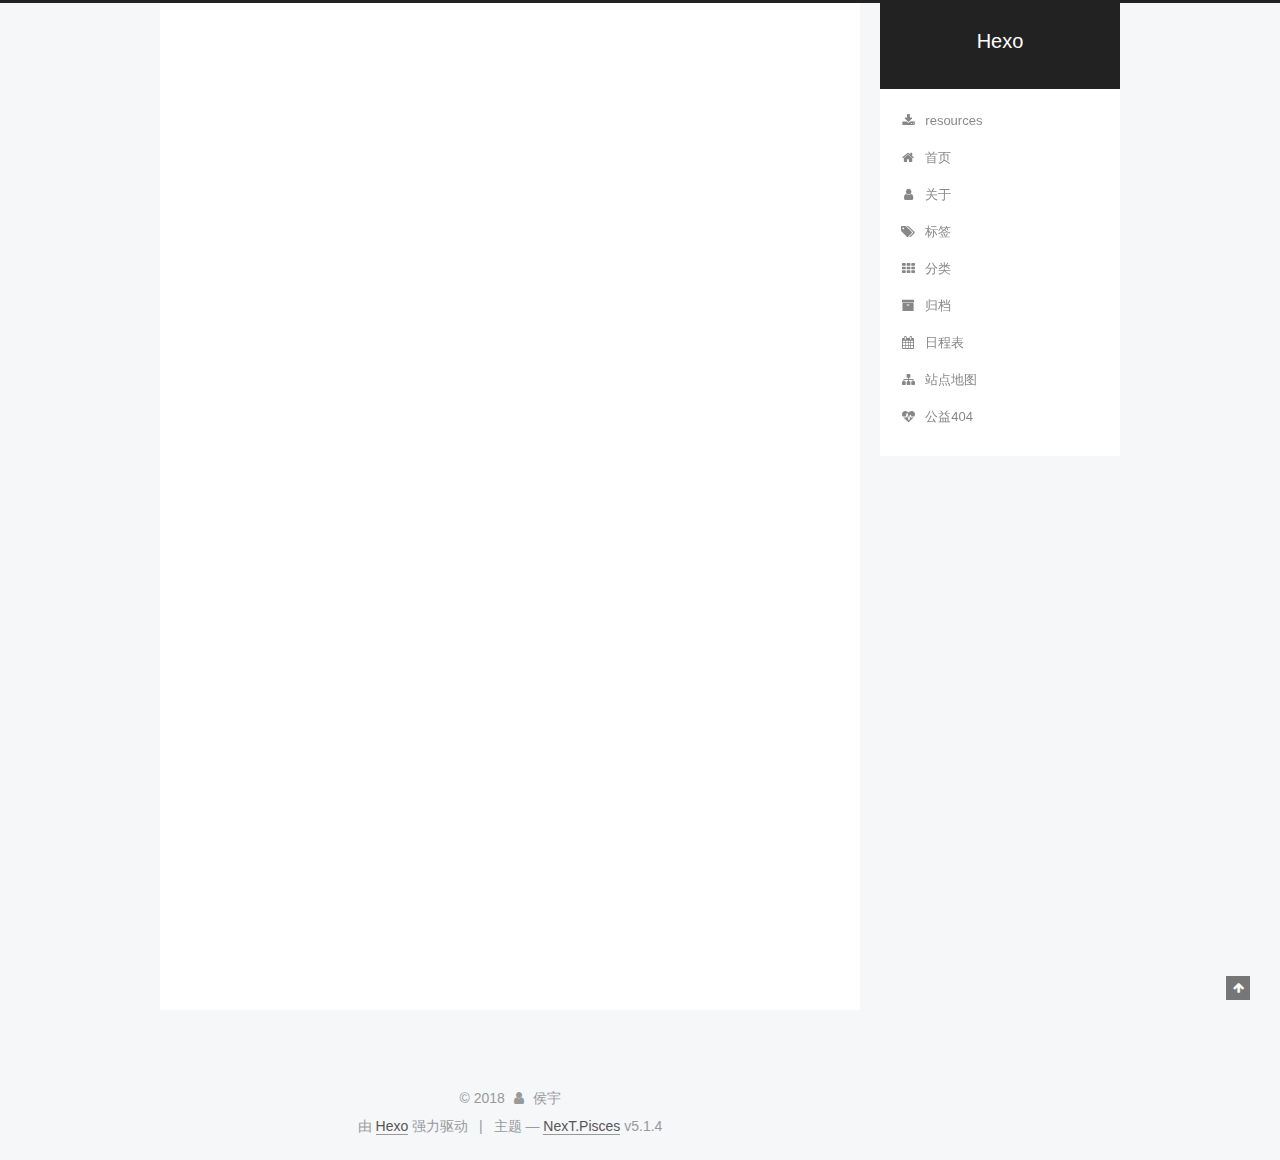
<file: index.html>
<!DOCTYPE html>



  


<html class="theme-next pisces use-motion" lang="zh-Hans">
<head>
  <meta charset="UTF-8"/>
<meta http-equiv="X-UA-Compatible" content="IE=edge" />
<meta name="viewport" content="width=device-width, initial-scale=1, maximum-scale=1"/>
<meta name="theme-color" content="#222">









<meta http-equiv="Cache-Control" content="no-transform" />
<meta http-equiv="Cache-Control" content="no-siteapp" />
















  
  
  <link href="/lib/fancybox/source/jquery.fancybox.css?v=2.1.5" rel="stylesheet" type="text/css" />







<link href="/lib/font-awesome/css/font-awesome.min.css?v=4.6.2" rel="stylesheet" type="text/css" />

<link href="/css/main.css?v=5.1.4" rel="stylesheet" type="text/css" />


  <link rel="apple-touch-icon" sizes="180x180" href="/images/apple-touch-icon-next.png?v=5.1.4">


  <link rel="icon" type="image/png" sizes="32x32" href="/images/favicon-32x32-next.png?v=5.1.4">


  <link rel="icon" type="image/png" sizes="16x16" href="/images/favicon-16x16-next.png?v=5.1.4">


  <link rel="mask-icon" href="/images/logo.svg?v=5.1.4" color="#222">





  <meta name="keywords" content="Hexo, NexT" />










<meta name="description" content="fighting">
<meta property="og:type" content="website">
<meta property="og:title" content="Hexo">
<meta property="og:url" content="http://yoursite.com/index.html">
<meta property="og:site_name" content="Hexo">
<meta property="og:description" content="fighting">
<meta property="og:locale" content="zh-Hans">
<meta name="twitter:card" content="summary">
<meta name="twitter:title" content="Hexo">
<meta name="twitter:description" content="fighting">



<script type="text/javascript" id="hexo.configurations">
  var NexT = window.NexT || {};
  var CONFIG = {
    root: '/',
    scheme: 'Pisces',
    version: '5.1.4',
    sidebar: {"position":"right","display":"post","offset":12,"b2t":false,"scrollpercent":false,"onmobile":false},
    fancybox: true,
    tabs: true,
    motion: {"enable":true,"async":false,"transition":{"post_block":"fadeIn","post_header":"slideDownIn","post_body":"slideDownIn","coll_header":"slideLeftIn","sidebar":"slideUpIn"}},
    duoshuo: {
      userId: '0',
      author: '博主'
    },
    algolia: {
      applicationID: '',
      apiKey: '',
      indexName: '',
      hits: {"per_page":10},
      labels: {"input_placeholder":"Search for Posts","hits_empty":"We didn't find any results for the search: ${query}","hits_stats":"${hits} results found in ${time} ms"}
    }
  };
</script>



  <link rel="canonical" href="http://yoursite.com/"/>





  <title>Hexo</title>
  





  <script type="text/javascript">
    var _hmt = _hmt || [];
    (function() {
      var hm = document.createElement("script");
      hm.src = "https://hm.baidu.com/hm.js?41fc030db57d5570dd22f78997dc4a7e";
      var s = document.getElementsByTagName("script")[0];
      s.parentNode.insertBefore(hm, s);
    })();
  </script>




</head>

<body itemscope itemtype="http://schema.org/WebPage" lang="zh-Hans">

  
  
    
  

  <div class="container sidebar-position-right 
  page-home">
    <div class="headband"></div>

    <header id="header" class="header" itemscope itemtype="http://schema.org/WPHeader">
      <div class="header-inner"><div class="site-brand-wrapper">
  <div class="site-meta ">
    

    <div class="custom-logo-site-title">
      <a href="/"  class="brand" rel="start">
        <span class="logo-line-before"><i></i></span>
        <span class="site-title">Hexo</span>
        <span class="logo-line-after"><i></i></span>
      </a>
    </div>
      
        <p class="site-subtitle"></p>
      
  </div>

  <div class="site-nav-toggle">
    <button>
      <span class="btn-bar"></span>
      <span class="btn-bar"></span>
      <span class="btn-bar"></span>
    </button>
  </div>
</div>

<nav class="site-nav">
  

  
    <ul id="menu" class="menu">
      
        
        <li class="menu-item menu-item-resources">
          <a href="/resources" rel="section">
            
              <i class="menu-item-icon fa fa-fw fa-download"></i> <br />
            
            resources
          </a>
        </li>
      
        
        <li class="menu-item menu-item-home">
          <a href="/" rel="section">
            
              <i class="menu-item-icon fa fa-fw fa-home"></i> <br />
            
            首页
          </a>
        </li>
      
        
        <li class="menu-item menu-item-about">
          <a href="/about/" rel="section">
            
              <i class="menu-item-icon fa fa-fw fa-user"></i> <br />
            
            关于
          </a>
        </li>
      
        
        <li class="menu-item menu-item-tags">
          <a href="/tags/" rel="section">
            
              <i class="menu-item-icon fa fa-fw fa-tags"></i> <br />
            
            标签
          </a>
        </li>
      
        
        <li class="menu-item menu-item-categories">
          <a href="/categories/" rel="section">
            
              <i class="menu-item-icon fa fa-fw fa-th"></i> <br />
            
            分类
          </a>
        </li>
      
        
        <li class="menu-item menu-item-archives">
          <a href="/archives/" rel="section">
            
              <i class="menu-item-icon fa fa-fw fa-archive"></i> <br />
            
            归档
          </a>
        </li>
      
        
        <li class="menu-item menu-item-schedule">
          <a href="/schedule/" rel="section">
            
              <i class="menu-item-icon fa fa-fw fa-calendar"></i> <br />
            
            日程表
          </a>
        </li>
      
        
        <li class="menu-item menu-item-sitemap">
          <a href="/sitemap.xml" rel="section">
            
              <i class="menu-item-icon fa fa-fw fa-sitemap"></i> <br />
            
            站点地图
          </a>
        </li>
      
        
        <li class="menu-item menu-item-commonweal">
          <a href="/404/" rel="section">
            
              <i class="menu-item-icon fa fa-fw fa-heartbeat"></i> <br />
            
            公益404
          </a>
        </li>
      

      
    </ul>
  

  
</nav>



 </div>
    </header>

    <main id="main" class="main">
      <div class="main-inner">
        <div class="content-wrap">
          <div id="content" class="content">
            
  <section id="posts" class="posts-expand">
    
      

  

  
  
  

  <article class="post post-type-normal" itemscope itemtype="http://schema.org/Article">
  
  
  
  <div class="post-block">
    <link itemprop="mainEntityOfPage" href="http://yoursite.com/2018/06/12/hello-world/">

    <span hidden itemprop="author" itemscope itemtype="http://schema.org/Person">
      <meta itemprop="name" content="侯宇">
      <meta itemprop="description" content="">
      <meta itemprop="image" content="/images/mine.gif">
    </span>

    <span hidden itemprop="publisher" itemscope itemtype="http://schema.org/Organization">
      <meta itemprop="name" content="Hexo">
    </span>

    
      <header class="post-header">

        
        
          <h1 class="post-title" itemprop="name headline">
                
                <a class="post-title-link" href="/2018/06/12/hello-world/" itemprop="url">一个关于狗狗的故事，真的很感人</a></h1>
        

        <div class="post-meta">
          <span class="post-time">
            
              <span class="post-meta-item-icon">
                <i class="fa fa-calendar-o"></i>
              </span>
              
                <span class="post-meta-item-text">发表于</span>
              
              <time title="创建于" itemprop="dateCreated datePublished" datetime="2018-06-12T15:29:28+08:00">
                2018-06-12
              </time>
            

            

            
          </span>

          

          
            
          

          
          
             <span id="/2018/06/12/hello-world/" class="leancloud_visitors" data-flag-title="一个关于狗狗的故事，真的很感人">
               <span class="post-meta-divider">|</span>
               <span class="post-meta-item-icon">
                 <i class="fa fa-eye"></i>
               </span>
               
                 <span class="post-meta-item-text">阅读次数&#58;</span>
               
                 <span class="leancloud-visitors-count"></span>
             </span>
          

          

          

          

        </div>
      </header>
    

    
    
    
    <div class="post-body" itemprop="articleBody">

      
      

      
        
          
            <p>关爱生命，从我做起</p>
<h3 id="Create-a-new-post"><a href="#Create-a-new-post" class="headerlink" title="Create a new post"></a>Create a new post</h3><figure class="highlight plain"><table><tr><td class="gutter"><pre><span class="line">1</span><br></pre></td><td class="code"><pre><span class="line">bash</span><br></pre></td></tr></table></figure>
<p>昨天，我们家发现一件奇怪的事情。<br>喜欢那只哈巴狗,把阿黄那是大狗的三只小狗崽，咬死了。<br>第二天早上，我们家的鸡全死了，欢欢有很大的嫌疑</p>
<h3 id="Run-server"><a href="#Run-server" class="headerlink" title="Run server"></a>Run server</h3><figure class="highlight bash"><table><tr><td class="gutter"><pre><span class="line">1</span><br></pre></td><td class="code"><pre><span class="line">$ hexo server</span><br></pre></td></tr></table></figure>
<p>More info: <a href="https://hexo.io/docs/server.html" target="_blank" rel="noopener">Server</a></p>
<h3 id="Generate-static-files"><a href="#Generate-static-files" class="headerlink" title="Generate static files"></a>Generate static files</h3><figure class="highlight bash"><table><tr><td class="gutter"><pre><span class="line">1</span><br></pre></td><td class="code"><pre><span class="line">$ hexo generate</span><br></pre></td></tr></table></figure>
<p>More info: <a href="https://hexo.io/docs/generating.html" target="_blank" rel="noopener">Generating</a></p>
<h3 id="Deploy-to-remote-sites"><a href="#Deploy-to-remote-sites" class="headerlink" title="Deploy to remote sites"></a>Deploy to remote sites</h3><figure class="highlight bash"><table><tr><td class="gutter"><pre><span class="line">1</span><br></pre></td><td class="code"><pre><span class="line">$ hexo deploy</span><br></pre></td></tr></table></figure>
<p>More info: <a href="https://hexo.io/docs/deployment.html" target="_blank" rel="noopener">Deployment</a></p>

          
        
      
    </div>
    
    
    

    

    

    

    <footer class="post-footer">
      

      

      

      
      
        <div class="post-eof"></div>
      
    </footer>
  </div>
  
  
  
  </article>


    
  </section>

  


          </div>
          


          

        </div>
        
          
  
  <div class="sidebar-toggle">
    <div class="sidebar-toggle-line-wrap">
      <span class="sidebar-toggle-line sidebar-toggle-line-first"></span>
      <span class="sidebar-toggle-line sidebar-toggle-line-middle"></span>
      <span class="sidebar-toggle-line sidebar-toggle-line-last"></span>
    </div>
  </div>

  <aside id="sidebar" class="sidebar">
    
    <div class="sidebar-inner">

      

      

      <section class="site-overview-wrap sidebar-panel sidebar-panel-active">
        <div class="site-overview">
          <div class="site-author motion-element" itemprop="author" itemscope itemtype="http://schema.org/Person">
            
              <img class="site-author-image" itemprop="image"
                src="/images/mine.gif"
                alt="侯宇" />
            
              <p class="site-author-name" itemprop="name">侯宇</p>
              <p class="site-description motion-element" itemprop="description">fighting</p>
          </div>

          <nav class="site-state motion-element">

            
              <div class="site-state-item site-state-posts">
              
                <a href="/archives/">
              
                  <span class="site-state-item-count">1</span>
                  <span class="site-state-item-name">日志</span>
                </a>
              </div>
            

            

            

          </nav>

          

          

          
          

          
          

          

        </div>
      </section>

      

      

    </div>
  </aside>


        
      </div>
    </main>

    <footer id="footer" class="footer">
      <div class="footer-inner">
        <div class="copyright">&copy; <span itemprop="copyrightYear">2018</span>
  <span class="with-love">
    <i class="fa fa-user"></i>
  </span>
  <span class="author" itemprop="copyrightHolder">侯宇</span>

  
</div>


  <div class="powered-by">由 <a class="theme-link" target="_blank" href="https://hexo.io">Hexo</a> 强力驱动</div>



  <span class="post-meta-divider">|</span>



  <div class="theme-info">主题 &mdash; <a class="theme-link" target="_blank" href="https://github.com/iissnan/hexo-theme-next">NexT.Pisces</a> v5.1.4</div>




        







        
      </div>
    </footer>

    
      <div class="back-to-top">
        <i class="fa fa-arrow-up"></i>
        
      </div>
    

    

  </div>

  

<script type="text/javascript">
  if (Object.prototype.toString.call(window.Promise) !== '[object Function]') {
    window.Promise = null;
  }
</script>









  












  
  
    <script type="text/javascript" src="/lib/jquery/index.js?v=2.1.3"></script>
  

  
  
    <script type="text/javascript" src="/lib/fastclick/lib/fastclick.min.js?v=1.0.6"></script>
  

  
  
    <script type="text/javascript" src="/lib/jquery_lazyload/jquery.lazyload.js?v=1.9.7"></script>
  

  
  
    <script type="text/javascript" src="/lib/velocity/velocity.min.js?v=1.2.1"></script>
  

  
  
    <script type="text/javascript" src="/lib/velocity/velocity.ui.min.js?v=1.2.1"></script>
  

  
  
    <script type="text/javascript" src="/lib/fancybox/source/jquery.fancybox.pack.js?v=2.1.5"></script>
  


  


  <script type="text/javascript" src="/js/src/utils.js?v=5.1.4"></script>

  <script type="text/javascript" src="/js/src/motion.js?v=5.1.4"></script>



  
  


  <script type="text/javascript" src="/js/src/affix.js?v=5.1.4"></script>

  <script type="text/javascript" src="/js/src/schemes/pisces.js?v=5.1.4"></script>



  

  


  <script type="text/javascript" src="/js/src/bootstrap.js?v=5.1.4"></script>



  


  




	





  





  












  





  

  
  <script src="https://cdn1.lncld.net/static/js/av-core-mini-0.6.4.js"></script>
  <script>AV.initialize("V3Holaf4SIP8wSGWtudtK4ce-gzGzoHsz", "zHyxvJG8KB1TGQmbgBFmqymX");</script>
  <script>
    function showTime(Counter) {
      var query = new AV.Query(Counter);
      var entries = [];
      var $visitors = $(".leancloud_visitors");

      $visitors.each(function () {
        entries.push( $(this).attr("id").trim() );
      });

      query.containedIn('url', entries);
      query.find()
        .done(function (results) {
          var COUNT_CONTAINER_REF = '.leancloud-visitors-count';

          if (results.length === 0) {
            $visitors.find(COUNT_CONTAINER_REF).text(0);
            return;
          }

          for (var i = 0; i < results.length; i++) {
            var item = results[i];
            var url = item.get('url');
            var time = item.get('time');
            var element = document.getElementById(url);

            $(element).find(COUNT_CONTAINER_REF).text(time);
          }
          for(var i = 0; i < entries.length; i++) {
            var url = entries[i];
            var element = document.getElementById(url);
            var countSpan = $(element).find(COUNT_CONTAINER_REF);
            if( countSpan.text() == '') {
              countSpan.text(0);
            }
          }
        })
        .fail(function (object, error) {
          console.log("Error: " + error.code + " " + error.message);
        });
    }

    function addCount(Counter) {
      var $visitors = $(".leancloud_visitors");
      var url = $visitors.attr('id').trim();
      var title = $visitors.attr('data-flag-title').trim();
      var query = new AV.Query(Counter);

      query.equalTo("url", url);
      query.find({
        success: function(results) {
          if (results.length > 0) {
            var counter = results[0];
            counter.fetchWhenSave(true);
            counter.increment("time");
            counter.save(null, {
              success: function(counter) {
                var $element = $(document.getElementById(url));
                $element.find('.leancloud-visitors-count').text(counter.get('time'));
              },
              error: function(counter, error) {
                console.log('Failed to save Visitor num, with error message: ' + error.message);
              }
            });
          } else {
            var newcounter = new Counter();
            /* Set ACL */
            var acl = new AV.ACL();
            acl.setPublicReadAccess(true);
            acl.setPublicWriteAccess(true);
            newcounter.setACL(acl);
            /* End Set ACL */
            newcounter.set("title", title);
            newcounter.set("url", url);
            newcounter.set("time", 1);
            newcounter.save(null, {
              success: function(newcounter) {
                var $element = $(document.getElementById(url));
                $element.find('.leancloud-visitors-count').text(newcounter.get('time'));
              },
              error: function(newcounter, error) {
                console.log('Failed to create');
              }
            });
          }
        },
        error: function(error) {
          console.log('Error:' + error.code + " " + error.message);
        }
      });
    }

    $(function() {
      var Counter = AV.Object.extend("Counter");
      if ($('.leancloud_visitors').length == 1) {
        addCount(Counter);
      } else if ($('.post-title-link').length > 1) {
        showTime(Counter);
      }
    });
  </script>



  

  

  
  

  

  

  

</body>
</html>
</file>
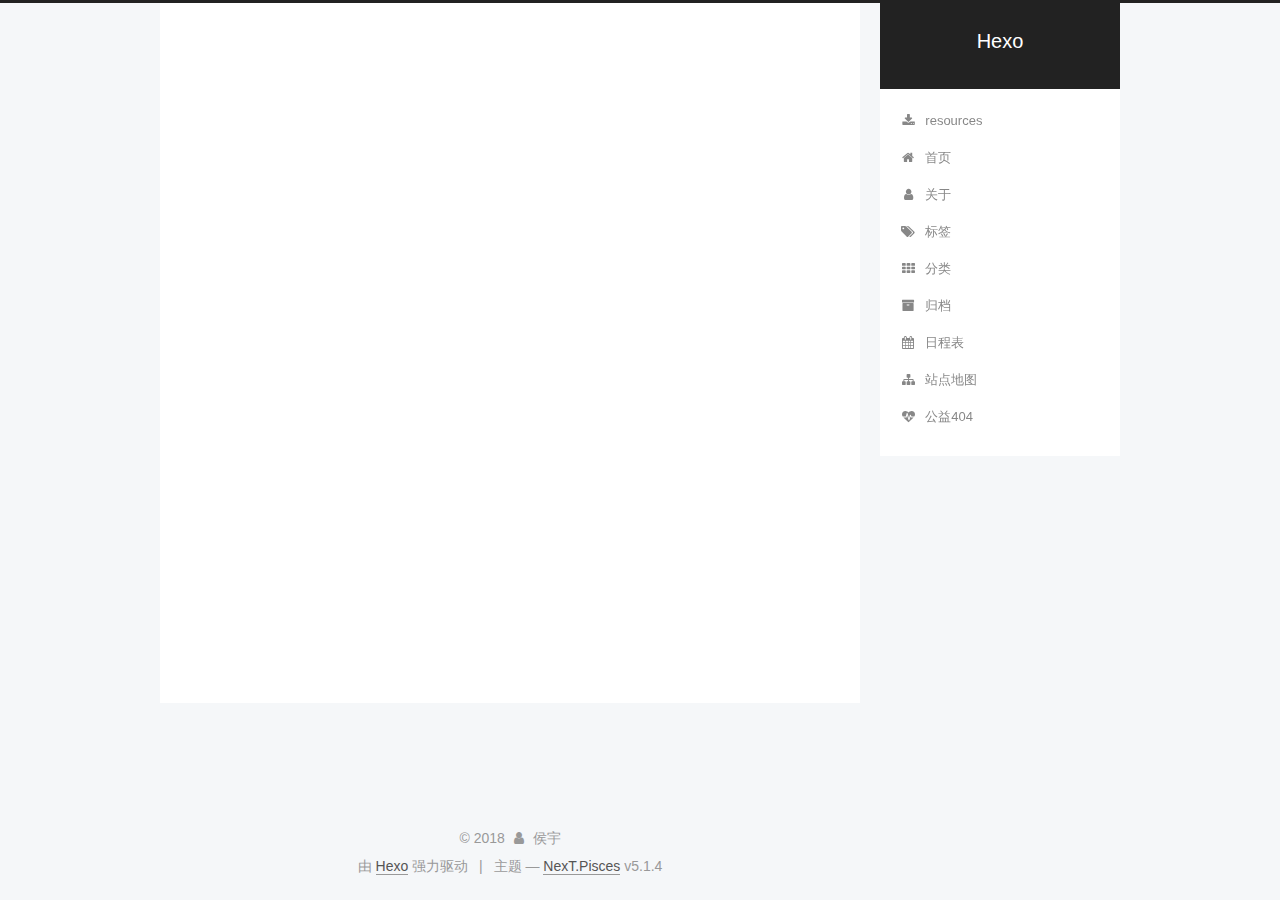
<file: archives/index.html>
<!DOCTYPE html>



  


<html class="theme-next pisces use-motion" lang="zh-Hans">
<head>
  <meta charset="UTF-8"/>
<meta http-equiv="X-UA-Compatible" content="IE=edge" />
<meta name="viewport" content="width=device-width, initial-scale=1, maximum-scale=1"/>
<meta name="theme-color" content="#222">









<meta http-equiv="Cache-Control" content="no-transform" />
<meta http-equiv="Cache-Control" content="no-siteapp" />
















  
  
  <link href="/lib/fancybox/source/jquery.fancybox.css?v=2.1.5" rel="stylesheet" type="text/css" />







<link href="/lib/font-awesome/css/font-awesome.min.css?v=4.6.2" rel="stylesheet" type="text/css" />

<link href="/css/main.css?v=5.1.4" rel="stylesheet" type="text/css" />


  <link rel="apple-touch-icon" sizes="180x180" href="/images/apple-touch-icon-next.png?v=5.1.4">


  <link rel="icon" type="image/png" sizes="32x32" href="/images/favicon-32x32-next.png?v=5.1.4">


  <link rel="icon" type="image/png" sizes="16x16" href="/images/favicon-16x16-next.png?v=5.1.4">


  <link rel="mask-icon" href="/images/logo.svg?v=5.1.4" color="#222">





  <meta name="keywords" content="Hexo, NexT" />










<meta name="description" content="fighting">
<meta property="og:type" content="website">
<meta property="og:title" content="Hexo">
<meta property="og:url" content="http://yoursite.com/archives/index.html">
<meta property="og:site_name" content="Hexo">
<meta property="og:description" content="fighting">
<meta property="og:locale" content="zh-Hans">
<meta name="twitter:card" content="summary">
<meta name="twitter:title" content="Hexo">
<meta name="twitter:description" content="fighting">



<script type="text/javascript" id="hexo.configurations">
  var NexT = window.NexT || {};
  var CONFIG = {
    root: '/',
    scheme: 'Pisces',
    version: '5.1.4',
    sidebar: {"position":"right","display":"post","offset":12,"b2t":false,"scrollpercent":false,"onmobile":false},
    fancybox: true,
    tabs: true,
    motion: {"enable":true,"async":false,"transition":{"post_block":"fadeIn","post_header":"slideDownIn","post_body":"slideDownIn","coll_header":"slideLeftIn","sidebar":"slideUpIn"}},
    duoshuo: {
      userId: '0',
      author: '博主'
    },
    algolia: {
      applicationID: '',
      apiKey: '',
      indexName: '',
      hits: {"per_page":10},
      labels: {"input_placeholder":"Search for Posts","hits_empty":"We didn't find any results for the search: ${query}","hits_stats":"${hits} results found in ${time} ms"}
    }
  };
</script>



  <link rel="canonical" href="http://yoursite.com/archives/"/>





  <title>归档 | Hexo</title>
  





  <script type="text/javascript">
    var _hmt = _hmt || [];
    (function() {
      var hm = document.createElement("script");
      hm.src = "https://hm.baidu.com/hm.js?41fc030db57d5570dd22f78997dc4a7e";
      var s = document.getElementsByTagName("script")[0];
      s.parentNode.insertBefore(hm, s);
    })();
  </script>




</head>

<body itemscope itemtype="http://schema.org/WebPage" lang="zh-Hans">

  
  
    
  

  <div class="container sidebar-position-right page-archive">
    <div class="headband"></div>

    <header id="header" class="header" itemscope itemtype="http://schema.org/WPHeader">
      <div class="header-inner"><div class="site-brand-wrapper">
  <div class="site-meta ">
    

    <div class="custom-logo-site-title">
      <a href="/"  class="brand" rel="start">
        <span class="logo-line-before"><i></i></span>
        <span class="site-title">Hexo</span>
        <span class="logo-line-after"><i></i></span>
      </a>
    </div>
      
        <p class="site-subtitle"></p>
      
  </div>

  <div class="site-nav-toggle">
    <button>
      <span class="btn-bar"></span>
      <span class="btn-bar"></span>
      <span class="btn-bar"></span>
    </button>
  </div>
</div>

<nav class="site-nav">
  

  
    <ul id="menu" class="menu">
      
        
        <li class="menu-item menu-item-resources">
          <a href="/resources" rel="section">
            
              <i class="menu-item-icon fa fa-fw fa-download"></i> <br />
            
            resources
          </a>
        </li>
      
        
        <li class="menu-item menu-item-home">
          <a href="/" rel="section">
            
              <i class="menu-item-icon fa fa-fw fa-home"></i> <br />
            
            首页
          </a>
        </li>
      
        
        <li class="menu-item menu-item-about">
          <a href="/about/" rel="section">
            
              <i class="menu-item-icon fa fa-fw fa-user"></i> <br />
            
            关于
          </a>
        </li>
      
        
        <li class="menu-item menu-item-tags">
          <a href="/tags/" rel="section">
            
              <i class="menu-item-icon fa fa-fw fa-tags"></i> <br />
            
            标签
          </a>
        </li>
      
        
        <li class="menu-item menu-item-categories">
          <a href="/categories/" rel="section">
            
              <i class="menu-item-icon fa fa-fw fa-th"></i> <br />
            
            分类
          </a>
        </li>
      
        
        <li class="menu-item menu-item-archives">
          <a href="/archives/" rel="section">
            
              <i class="menu-item-icon fa fa-fw fa-archive"></i> <br />
            
            归档
          </a>
        </li>
      
        
        <li class="menu-item menu-item-schedule">
          <a href="/schedule/" rel="section">
            
              <i class="menu-item-icon fa fa-fw fa-calendar"></i> <br />
            
            日程表
          </a>
        </li>
      
        
        <li class="menu-item menu-item-sitemap">
          <a href="/sitemap.xml" rel="section">
            
              <i class="menu-item-icon fa fa-fw fa-sitemap"></i> <br />
            
            站点地图
          </a>
        </li>
      
        
        <li class="menu-item menu-item-commonweal">
          <a href="/404/" rel="section">
            
              <i class="menu-item-icon fa fa-fw fa-heartbeat"></i> <br />
            
            公益404
          </a>
        </li>
      

      
    </ul>
  

  
</nav>



 </div>
    </header>

    <main id="main" class="main">
      <div class="main-inner">
        <div class="content-wrap">
          <div id="content" class="content">
            

  
  
  
  <div class="post-block archive">
    <div id="posts" class="posts-collapse">
      <span class="archive-move-on"></span>

      <span class="archive-page-counter">
        
        
        
          
        
        嗯..! 目前共计 1 篇日志。 继续努力。
      </span>

      

        
        
        

        
          
          <div class="collection-title">
            <h1 class="archive-year" id="archive-year-2018">2018</h1>
          </div>
        
        

        

  <article class="post post-type-normal" itemscope itemtype="http://schema.org/Article">
    <header class="post-header">

      <h2 class="post-title">
        
            <a class="post-title-link" href="/2018/06/12/hello-world/" itemprop="url">
              
                <span itemprop="name">一个关于狗狗的故事，真的很感人</span>
              
            </a>
        
      </h2>

      <div class="post-meta">
        <time class="post-time" itemprop="dateCreated"
              datetime="2018-06-12T15:29:28+08:00"
              content="2018-06-12" >
          06-12
        </time>
      </div>

    </header>
  </article>



      

    </div>
  </div>
  
  
  

  



          </div>
          


          

        </div>
        
          
  
  <div class="sidebar-toggle">
    <div class="sidebar-toggle-line-wrap">
      <span class="sidebar-toggle-line sidebar-toggle-line-first"></span>
      <span class="sidebar-toggle-line sidebar-toggle-line-middle"></span>
      <span class="sidebar-toggle-line sidebar-toggle-line-last"></span>
    </div>
  </div>

  <aside id="sidebar" class="sidebar">
    
    <div class="sidebar-inner">

      

      

      <section class="site-overview-wrap sidebar-panel sidebar-panel-active">
        <div class="site-overview">
          <div class="site-author motion-element" itemprop="author" itemscope itemtype="http://schema.org/Person">
            
              <img class="site-author-image" itemprop="image"
                src="/images/mine.gif"
                alt="侯宇" />
            
              <p class="site-author-name" itemprop="name">侯宇</p>
              <p class="site-description motion-element" itemprop="description">fighting</p>
          </div>

          <nav class="site-state motion-element">

            
              <div class="site-state-item site-state-posts">
              
                <a href="/archives/">
              
                  <span class="site-state-item-count">1</span>
                  <span class="site-state-item-name">日志</span>
                </a>
              </div>
            

            

            

          </nav>

          

          

          
          

          
          

          

        </div>
      </section>

      

      

    </div>
  </aside>


        
      </div>
    </main>

    <footer id="footer" class="footer">
      <div class="footer-inner">
        <div class="copyright">&copy; <span itemprop="copyrightYear">2018</span>
  <span class="with-love">
    <i class="fa fa-user"></i>
  </span>
  <span class="author" itemprop="copyrightHolder">侯宇</span>

  
</div>


  <div class="powered-by">由 <a class="theme-link" target="_blank" href="https://hexo.io">Hexo</a> 强力驱动</div>



  <span class="post-meta-divider">|</span>



  <div class="theme-info">主题 &mdash; <a class="theme-link" target="_blank" href="https://github.com/iissnan/hexo-theme-next">NexT.Pisces</a> v5.1.4</div>




        







        
      </div>
    </footer>

    
      <div class="back-to-top">
        <i class="fa fa-arrow-up"></i>
        
      </div>
    

    

  </div>

  

<script type="text/javascript">
  if (Object.prototype.toString.call(window.Promise) !== '[object Function]') {
    window.Promise = null;
  }
</script>









  












  
  
    <script type="text/javascript" src="/lib/jquery/index.js?v=2.1.3"></script>
  

  
  
    <script type="text/javascript" src="/lib/fastclick/lib/fastclick.min.js?v=1.0.6"></script>
  

  
  
    <script type="text/javascript" src="/lib/jquery_lazyload/jquery.lazyload.js?v=1.9.7"></script>
  

  
  
    <script type="text/javascript" src="/lib/velocity/velocity.min.js?v=1.2.1"></script>
  

  
  
    <script type="text/javascript" src="/lib/velocity/velocity.ui.min.js?v=1.2.1"></script>
  

  
  
    <script type="text/javascript" src="/lib/fancybox/source/jquery.fancybox.pack.js?v=2.1.5"></script>
  


  


  <script type="text/javascript" src="/js/src/utils.js?v=5.1.4"></script>

  <script type="text/javascript" src="/js/src/motion.js?v=5.1.4"></script>



  
  


  <script type="text/javascript" src="/js/src/affix.js?v=5.1.4"></script>

  <script type="text/javascript" src="/js/src/schemes/pisces.js?v=5.1.4"></script>



  

  


  <script type="text/javascript" src="/js/src/bootstrap.js?v=5.1.4"></script>



  


  




	





  





  












  





  

  
  <script src="https://cdn1.lncld.net/static/js/av-core-mini-0.6.4.js"></script>
  <script>AV.initialize("V3Holaf4SIP8wSGWtudtK4ce-gzGzoHsz", "zHyxvJG8KB1TGQmbgBFmqymX");</script>
  <script>
    function showTime(Counter) {
      var query = new AV.Query(Counter);
      var entries = [];
      var $visitors = $(".leancloud_visitors");

      $visitors.each(function () {
        entries.push( $(this).attr("id").trim() );
      });

      query.containedIn('url', entries);
      query.find()
        .done(function (results) {
          var COUNT_CONTAINER_REF = '.leancloud-visitors-count';

          if (results.length === 0) {
            $visitors.find(COUNT_CONTAINER_REF).text(0);
            return;
          }

          for (var i = 0; i < results.length; i++) {
            var item = results[i];
            var url = item.get('url');
            var time = item.get('time');
            var element = document.getElementById(url);

            $(element).find(COUNT_CONTAINER_REF).text(time);
          }
          for(var i = 0; i < entries.length; i++) {
            var url = entries[i];
            var element = document.getElementById(url);
            var countSpan = $(element).find(COUNT_CONTAINER_REF);
            if( countSpan.text() == '') {
              countSpan.text(0);
            }
          }
        })
        .fail(function (object, error) {
          console.log("Error: " + error.code + " " + error.message);
        });
    }

    function addCount(Counter) {
      var $visitors = $(".leancloud_visitors");
      var url = $visitors.attr('id').trim();
      var title = $visitors.attr('data-flag-title').trim();
      var query = new AV.Query(Counter);

      query.equalTo("url", url);
      query.find({
        success: function(results) {
          if (results.length > 0) {
            var counter = results[0];
            counter.fetchWhenSave(true);
            counter.increment("time");
            counter.save(null, {
              success: function(counter) {
                var $element = $(document.getElementById(url));
                $element.find('.leancloud-visitors-count').text(counter.get('time'));
              },
              error: function(counter, error) {
                console.log('Failed to save Visitor num, with error message: ' + error.message);
              }
            });
          } else {
            var newcounter = new Counter();
            /* Set ACL */
            var acl = new AV.ACL();
            acl.setPublicReadAccess(true);
            acl.setPublicWriteAccess(true);
            newcounter.setACL(acl);
            /* End Set ACL */
            newcounter.set("title", title);
            newcounter.set("url", url);
            newcounter.set("time", 1);
            newcounter.save(null, {
              success: function(newcounter) {
                var $element = $(document.getElementById(url));
                $element.find('.leancloud-visitors-count').text(newcounter.get('time'));
              },
              error: function(newcounter, error) {
                console.log('Failed to create');
              }
            });
          }
        },
        error: function(error) {
          console.log('Error:' + error.code + " " + error.message);
        }
      });
    }

    $(function() {
      var Counter = AV.Object.extend("Counter");
      if ($('.leancloud_visitors').length == 1) {
        addCount(Counter);
      } else if ($('.post-title-link').length > 1) {
        showTime(Counter);
      }
    });
  </script>



  

  

  
  

  

  

  

</body>
</html>
</file>
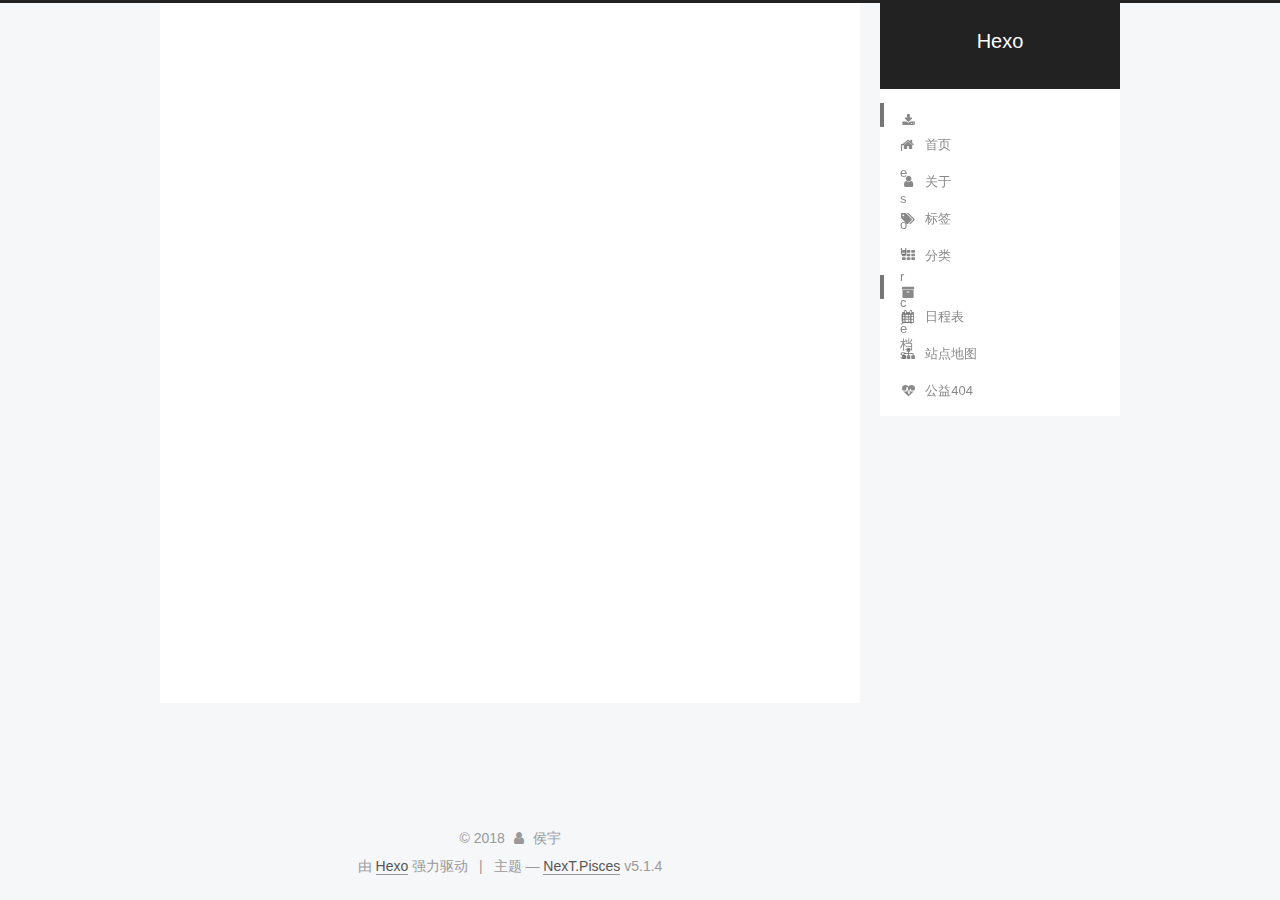
<file: resources/index.html>
<!DOCTYPE html>



  


<html class="theme-next pisces use-motion" lang="zh-Hans">
<head>
  <meta charset="UTF-8"/>
<meta http-equiv="X-UA-Compatible" content="IE=edge" />
<meta name="viewport" content="width=device-width, initial-scale=1, maximum-scale=1"/>
<meta name="theme-color" content="#222">









<meta http-equiv="Cache-Control" content="no-transform" />
<meta http-equiv="Cache-Control" content="no-siteapp" />
















  
  
  <link href="/lib/fancybox/source/jquery.fancybox.css?v=2.1.5" rel="stylesheet" type="text/css" />







<link href="/lib/font-awesome/css/font-awesome.min.css?v=4.6.2" rel="stylesheet" type="text/css" />

<link href="/css/main.css?v=5.1.4" rel="stylesheet" type="text/css" />


  <link rel="apple-touch-icon" sizes="180x180" href="/images/apple-touch-icon-next.png?v=5.1.4">


  <link rel="icon" type="image/png" sizes="32x32" href="/images/favicon-32x32-next.png?v=5.1.4">


  <link rel="icon" type="image/png" sizes="16x16" href="/images/favicon-16x16-next.png?v=5.1.4">


  <link rel="mask-icon" href="/images/logo.svg?v=5.1.4" color="#222">





  <meta name="keywords" content="Hexo, NexT" />










<meta name="description" content="TZ-追梦              * {             margin: 0;             padding: 0;         } /*        body{             background: #232425;         }*/         li{             list-style:none;">
<meta property="og:type" content="website">
<meta property="og:title" content="Hexo">
<meta property="og:url" content="http://yoursite.com/resources/index.html">
<meta property="og:site_name" content="Hexo">
<meta property="og:description" content="TZ-追梦              * {             margin: 0;             padding: 0;         } /*        body{             background: #232425;         }*/         li{             list-style:none;">
<meta property="og:locale" content="zh-Hans">
<meta property="og:updated_time" content="2018-06-19T07:51:07.167Z">
<meta name="twitter:card" content="summary">
<meta name="twitter:title" content="Hexo">
<meta name="twitter:description" content="TZ-追梦              * {             margin: 0;             padding: 0;         } /*        body{             background: #232425;         }*/         li{             list-style:none;">



<script type="text/javascript" id="hexo.configurations">
  var NexT = window.NexT || {};
  var CONFIG = {
    root: '/',
    scheme: 'Pisces',
    version: '5.1.4',
    sidebar: {"position":"right","display":"post","offset":12,"b2t":false,"scrollpercent":false,"onmobile":false},
    fancybox: true,
    tabs: true,
    motion: {"enable":true,"async":false,"transition":{"post_block":"fadeIn","post_header":"slideDownIn","post_body":"slideDownIn","coll_header":"slideLeftIn","sidebar":"slideUpIn"}},
    duoshuo: {
      userId: '0',
      author: '博主'
    },
    algolia: {
      applicationID: '',
      apiKey: '',
      indexName: '',
      hits: {"per_page":10},
      labels: {"input_placeholder":"Search for Posts","hits_empty":"We didn't find any results for the search: ${query}","hits_stats":"${hits} results found in ${time} ms"}
    }
  };
</script>



  <link rel="canonical" href="http://yoursite.com/resources/"/>





  <title> | Hexo</title>
  





  <script type="text/javascript">
    var _hmt = _hmt || [];
    (function() {
      var hm = document.createElement("script");
      hm.src = "https://hm.baidu.com/hm.js?41fc030db57d5570dd22f78997dc4a7e";
      var s = document.getElementsByTagName("script")[0];
      s.parentNode.insertBefore(hm, s);
    })();
  </script>




</head>

<body itemscope itemtype="http://schema.org/WebPage" lang="zh-Hans">

  
  
    
  

  <div class="container sidebar-position-right page-post-detail">
    <div class="headband"></div>

    <header id="header" class="header" itemscope itemtype="http://schema.org/WPHeader">
      <div class="header-inner"><div class="site-brand-wrapper">
  <div class="site-meta ">
    

    <div class="custom-logo-site-title">
      <a href="/"  class="brand" rel="start">
        <span class="logo-line-before"><i></i></span>
        <span class="site-title">Hexo</span>
        <span class="logo-line-after"><i></i></span>
      </a>
    </div>
      
        <p class="site-subtitle"></p>
      
  </div>

  <div class="site-nav-toggle">
    <button>
      <span class="btn-bar"></span>
      <span class="btn-bar"></span>
      <span class="btn-bar"></span>
    </button>
  </div>
</div>

<nav class="site-nav">
  

  
    <ul id="menu" class="menu">
      
        
        <li class="menu-item menu-item-resources">
          <a href="/resources" rel="section">
            
              <i class="menu-item-icon fa fa-fw fa-download"></i> <br />
            
            resources
          </a>
        </li>
      
        
        <li class="menu-item menu-item-home">
          <a href="/" rel="section">
            
              <i class="menu-item-icon fa fa-fw fa-home"></i> <br />
            
            首页
          </a>
        </li>
      
        
        <li class="menu-item menu-item-about">
          <a href="/about/" rel="section">
            
              <i class="menu-item-icon fa fa-fw fa-user"></i> <br />
            
            关于
          </a>
        </li>
      
        
        <li class="menu-item menu-item-tags">
          <a href="/tags/" rel="section">
            
              <i class="menu-item-icon fa fa-fw fa-tags"></i> <br />
            
            标签
          </a>
        </li>
      
        
        <li class="menu-item menu-item-categories">
          <a href="/categories/" rel="section">
            
              <i class="menu-item-icon fa fa-fw fa-th"></i> <br />
            
            分类
          </a>
        </li>
      
        
        <li class="menu-item menu-item-archives">
          <a href="/archives/" rel="section">
            
              <i class="menu-item-icon fa fa-fw fa-archive"></i> <br />
            
            归档
          </a>
        </li>
      
        
        <li class="menu-item menu-item-schedule">
          <a href="/schedule/" rel="section">
            
              <i class="menu-item-icon fa fa-fw fa-calendar"></i> <br />
            
            日程表
          </a>
        </li>
      
        
        <li class="menu-item menu-item-sitemap">
          <a href="/sitemap.xml" rel="section">
            
              <i class="menu-item-icon fa fa-fw fa-sitemap"></i> <br />
            
            站点地图
          </a>
        </li>
      
        
        <li class="menu-item menu-item-commonweal">
          <a href="/404/" rel="section">
            
              <i class="menu-item-icon fa fa-fw fa-heartbeat"></i> <br />
            
            公益404
          </a>
        </li>
      

      
    </ul>
  

  
</nav>



 </div>
    </header>

    <main id="main" class="main">
      <div class="main-inner">
        <div class="content-wrap">
          <div id="content" class="content">
            

  <div id="posts" class="posts-expand">
    
    
    
    <div class="post-block page">
      <header class="post-header">

	<h1 class="post-title" itemprop="name headline"></h1>



</header>

      
      
      
      <div class="post-body">
        
        
          <!DOCTYPE html>
<html>
<head>
    <meta charset="UTF-8">
    <title>TZ-追梦</title>
    <style>
        * {
            margin: 0;
            padding: 0;
        }
/*        body{
            background: #232425;
        }*/
        li{
            list-style:none;
        }
        #box_1{
            width: 360px;
            height: 360px;
            border: 10px solid #ccc;
            margin: 100px auto 0;
            border-radius: 50%;
            box-shadow: inset 0 0 13px 2px #868484;
            background: #ccc;
            position: relative;
        }
        #box_1 .arc{
            position: absolute;
            left: calc( 360px/2 - 50px/2 );
            top: calc( 360px/2 - 50px/2 );
            width: 50px;
            height: 50px;
            background: #B6B6B6;
            border-radius: 50%;
            z-index: 999;
        }
        #box_1 .arc>div{
            position: absolute;
            left: calc( 50px/2 - 20px/2 );
            top: calc( 50px/2 - 20px/2 );
            width:20px;
            height: 20px;
            background: #3A3A3A;
            border-radius: 50%;
        }
        #box_1 .arc>div>div{
            bottom: 10px;
        }/*
        #hour{
            transform: rotate(90deg);
        }
        #min{
            transform: rotate(190deg);
        }*/
        #hour div{
            position: absolute;
            left: calc( 20px/2 - 12px/2 );
            bottom: 0;
            width: 12px;
            height: 110px;
            background: #888888;

        }
        #hour div::after{
            content: '';
            position: absolute;
            left:0px;
            top:-14px;
            border-left: 6px solid transparent;
            border-top: 6px solid transparent;
            border-right: 6px solid transparent;
            border-bottom: 12px solid #888888;
        }
        #min div{
            position: absolute;
            left: calc( 20px/2 - 8px/2 );
            bottom: 0;
            width: 8px;
            height: 140px;
            background: #888888;
        }
        #min div::after{
            content: '';
            position: absolute;
            left:0px;
            top:-11px;
            border-left: 4px solid transparent;
            border-top: 4px solid transparent;
            border-right: 4px solid transparent;
            border-bottom: 8px solid #888;
        }
        #sed div{
            position: absolute;
            left: calc( 20px/2 - 4px/2 );
            bottom: 0;
            width: 4px;
            height: 160px;
            background: #3A3A3A;
            border-radius: 2px;
        }
        #ul {
            position: absolute;
            left: calc( 360px/2 - 340px/2 );
            top: calc( 360px/2 - 340px/2 );
            width: 340px;
            height: 340px;
            border: 1px solid #888;
            border-radius: 50%;

        }
        #ul li{
            position: absolute;
            left: calc( 340px/2 - 2px/2 );
            top: 0;
            width: 2px;
            height: 6px;
            background: #888;
            transform-origin: 1px 170px;
        }
  /*      #ul li:nth-child(1){transform: rotate(0deg);}
        #ul li:nth-child(2){
            transform: rotate(30deg);
        }
        #ul li:nth-child(3){
            transform: rotate(60deg);
        }
        #ul li:nth-child(4){
            transform: rotate(90deg);
        }*/
        #num{
            position: absolute;
            left: calc( 360px/2 - 20px/2 );
            top: calc( 360px/2 - 20px/2 );
            width: 20px;
            height: 20px;
            border-radius: 50%;
        }
        #num li{
            position: absolute;
            width: 20px;
            height: 20px;
            background: #E4E4E4;
            text-align: center;
            font: 12px/20px '微软雅黑';
        }
    </style>
</head>
<body>
    <div id="box_1">
        <div class="arc">
            <div id="hour">
                <div></div>
            </div>
            <div id="min">
                <div></div>
            </div>
            <div id="sed">
                <div></div>
            </div>
        </div>
        <ul id="ul"></ul>
        <ol id="num"></ol>
    </div>

    <script>
        clock();
        setInterval(clock,13);
        createLi();
        function createLi() {
            var str = '';
            for( var i=-1;i<60;i++ ){
                str += '<li style="transform: rotate('+6*i+'deg)"></li>';
            }
            ul.innerHTML = str;
            var aLi = document.querySelectorAll('li');
            var strNum = '';
            for ( var i=0;i<14;i++ ){
                aLi[i*5]['style']['background'] = '#3A3A3A';
                aLi[i*5]['style']['height'] = '24px';
                aLi[i*5]['style']['width'] = '4px';
                aLi[i*5]['style']['left'] = 'calc( 340px/2 - 4px/2 )';
                var l = Math.sin( i*30*Math.PI/180 )*130;
                var t = -Math.cos( i*30*Math.PI/180 )*130;
                strNum += '<li style="left:'+l+'px;top:'+t+'px">'+(i?i:12)+'</li>';
            }
            num.innerHTML = strNum
        }
        function clock() {
            var oData = new Date();
            var s = oData.getSeconds();
            var m = oData.getMinutes() + (s/60);
            var h = oData.getHours() + (m/60);

            hour['style']['transform'] = 'rotate('+h*30+'deg)';
            min['style']['transform'] = 'rotate('+m*6+'deg)';
            sed['style']['transform'] = 'rotate('+s*6+'deg)';
        }
    </script>
</body>
</html>
        
      </div>
      
      
      
    </div>
    
    
    
  </div>


          </div>
          


          

  
    <div class="comments" id="comments">
      <div id="lv-container" data-id="city" data-uid="MTAyMC8zNzQ0Mi8xMzk3NA=="></div>
    </div>

  



        </div>
        
          
  
  <div class="sidebar-toggle">
    <div class="sidebar-toggle-line-wrap">
      <span class="sidebar-toggle-line sidebar-toggle-line-first"></span>
      <span class="sidebar-toggle-line sidebar-toggle-line-middle"></span>
      <span class="sidebar-toggle-line sidebar-toggle-line-last"></span>
    </div>
  </div>

  <aside id="sidebar" class="sidebar">
    
    <div class="sidebar-inner">

      

      

      <section class="site-overview-wrap sidebar-panel sidebar-panel-active">
        <div class="site-overview">
          <div class="site-author motion-element" itemprop="author" itemscope itemtype="http://schema.org/Person">
            
              <img class="site-author-image" itemprop="image"
                src="/images/mine.gif"
                alt="侯宇" />
            
              <p class="site-author-name" itemprop="name">侯宇</p>
              <p class="site-description motion-element" itemprop="description">fighting</p>
          </div>

          <nav class="site-state motion-element">

            
              <div class="site-state-item site-state-posts">
              
                <a href="/archives/">
              
                  <span class="site-state-item-count">1</span>
                  <span class="site-state-item-name">日志</span>
                </a>
              </div>
            

            

            

          </nav>

          

          

          
          

          
          

          

        </div>
      </section>

      

      

    </div>
  </aside>


        
      </div>
    </main>

    <footer id="footer" class="footer">
      <div class="footer-inner">
        <div class="copyright">&copy; <span itemprop="copyrightYear">2018</span>
  <span class="with-love">
    <i class="fa fa-user"></i>
  </span>
  <span class="author" itemprop="copyrightHolder">侯宇</span>

  
</div>


  <div class="powered-by">由 <a class="theme-link" target="_blank" href="https://hexo.io">Hexo</a> 强力驱动</div>



  <span class="post-meta-divider">|</span>



  <div class="theme-info">主题 &mdash; <a class="theme-link" target="_blank" href="https://github.com/iissnan/hexo-theme-next">NexT.Pisces</a> v5.1.4</div>




        







        
      </div>
    </footer>

    
      <div class="back-to-top">
        <i class="fa fa-arrow-up"></i>
        
      </div>
    

    

  </div>

  

<script type="text/javascript">
  if (Object.prototype.toString.call(window.Promise) !== '[object Function]') {
    window.Promise = null;
  }
</script>









  












  
  
    <script type="text/javascript" src="/lib/jquery/index.js?v=2.1.3"></script>
  

  
  
    <script type="text/javascript" src="/lib/fastclick/lib/fastclick.min.js?v=1.0.6"></script>
  

  
  
    <script type="text/javascript" src="/lib/jquery_lazyload/jquery.lazyload.js?v=1.9.7"></script>
  

  
  
    <script type="text/javascript" src="/lib/velocity/velocity.min.js?v=1.2.1"></script>
  

  
  
    <script type="text/javascript" src="/lib/velocity/velocity.ui.min.js?v=1.2.1"></script>
  

  
  
    <script type="text/javascript" src="/lib/fancybox/source/jquery.fancybox.pack.js?v=2.1.5"></script>
  


  


  <script type="text/javascript" src="/js/src/utils.js?v=5.1.4"></script>

  <script type="text/javascript" src="/js/src/motion.js?v=5.1.4"></script>



  
  


  <script type="text/javascript" src="/js/src/affix.js?v=5.1.4"></script>

  <script type="text/javascript" src="/js/src/schemes/pisces.js?v=5.1.4"></script>



  
  <script type="text/javascript" src="/js/src/scrollspy.js?v=5.1.4"></script>
<script type="text/javascript" src="/js/src/post-details.js?v=5.1.4"></script>



  


  <script type="text/javascript" src="/js/src/bootstrap.js?v=5.1.4"></script>



  


  




	





  





  
    <script type="text/javascript">
      (function(d, s) {
        var j, e = d.getElementsByTagName(s)[0];
        if (typeof LivereTower === 'function') { return; }
        j = d.createElement(s);
        j.src = 'https://cdn-city.livere.com/js/embed.dist.js';
        j.async = true;
        e.parentNode.insertBefore(j, e);
      })(document, 'script');
    </script>
  












  





  

  
  <script src="https://cdn1.lncld.net/static/js/av-core-mini-0.6.4.js"></script>
  <script>AV.initialize("V3Holaf4SIP8wSGWtudtK4ce-gzGzoHsz", "zHyxvJG8KB1TGQmbgBFmqymX");</script>
  <script>
    function showTime(Counter) {
      var query = new AV.Query(Counter);
      var entries = [];
      var $visitors = $(".leancloud_visitors");

      $visitors.each(function () {
        entries.push( $(this).attr("id").trim() );
      });

      query.containedIn('url', entries);
      query.find()
        .done(function (results) {
          var COUNT_CONTAINER_REF = '.leancloud-visitors-count';

          if (results.length === 0) {
            $visitors.find(COUNT_CONTAINER_REF).text(0);
            return;
          }

          for (var i = 0; i < results.length; i++) {
            var item = results[i];
            var url = item.get('url');
            var time = item.get('time');
            var element = document.getElementById(url);

            $(element).find(COUNT_CONTAINER_REF).text(time);
          }
          for(var i = 0; i < entries.length; i++) {
            var url = entries[i];
            var element = document.getElementById(url);
            var countSpan = $(element).find(COUNT_CONTAINER_REF);
            if( countSpan.text() == '') {
              countSpan.text(0);
            }
          }
        })
        .fail(function (object, error) {
          console.log("Error: " + error.code + " " + error.message);
        });
    }

    function addCount(Counter) {
      var $visitors = $(".leancloud_visitors");
      var url = $visitors.attr('id').trim();
      var title = $visitors.attr('data-flag-title').trim();
      var query = new AV.Query(Counter);

      query.equalTo("url", url);
      query.find({
        success: function(results) {
          if (results.length > 0) {
            var counter = results[0];
            counter.fetchWhenSave(true);
            counter.increment("time");
            counter.save(null, {
              success: function(counter) {
                var $element = $(document.getElementById(url));
                $element.find('.leancloud-visitors-count').text(counter.get('time'));
              },
              error: function(counter, error) {
                console.log('Failed to save Visitor num, with error message: ' + error.message);
              }
            });
          } else {
            var newcounter = new Counter();
            /* Set ACL */
            var acl = new AV.ACL();
            acl.setPublicReadAccess(true);
            acl.setPublicWriteAccess(true);
            newcounter.setACL(acl);
            /* End Set ACL */
            newcounter.set("title", title);
            newcounter.set("url", url);
            newcounter.set("time", 1);
            newcounter.save(null, {
              success: function(newcounter) {
                var $element = $(document.getElementById(url));
                $element.find('.leancloud-visitors-count').text(newcounter.get('time'));
              },
              error: function(newcounter, error) {
                console.log('Failed to create');
              }
            });
          }
        },
        error: function(error) {
          console.log('Error:' + error.code + " " + error.message);
        }
      });
    }

    $(function() {
      var Counter = AV.Object.extend("Counter");
      if ($('.leancloud_visitors').length == 1) {
        addCount(Counter);
      } else if ($('.post-title-link').length > 1) {
        showTime(Counter);
      }
    });
  </script>



  

  

  
  

  

  

  

</body>
</html>
</file>
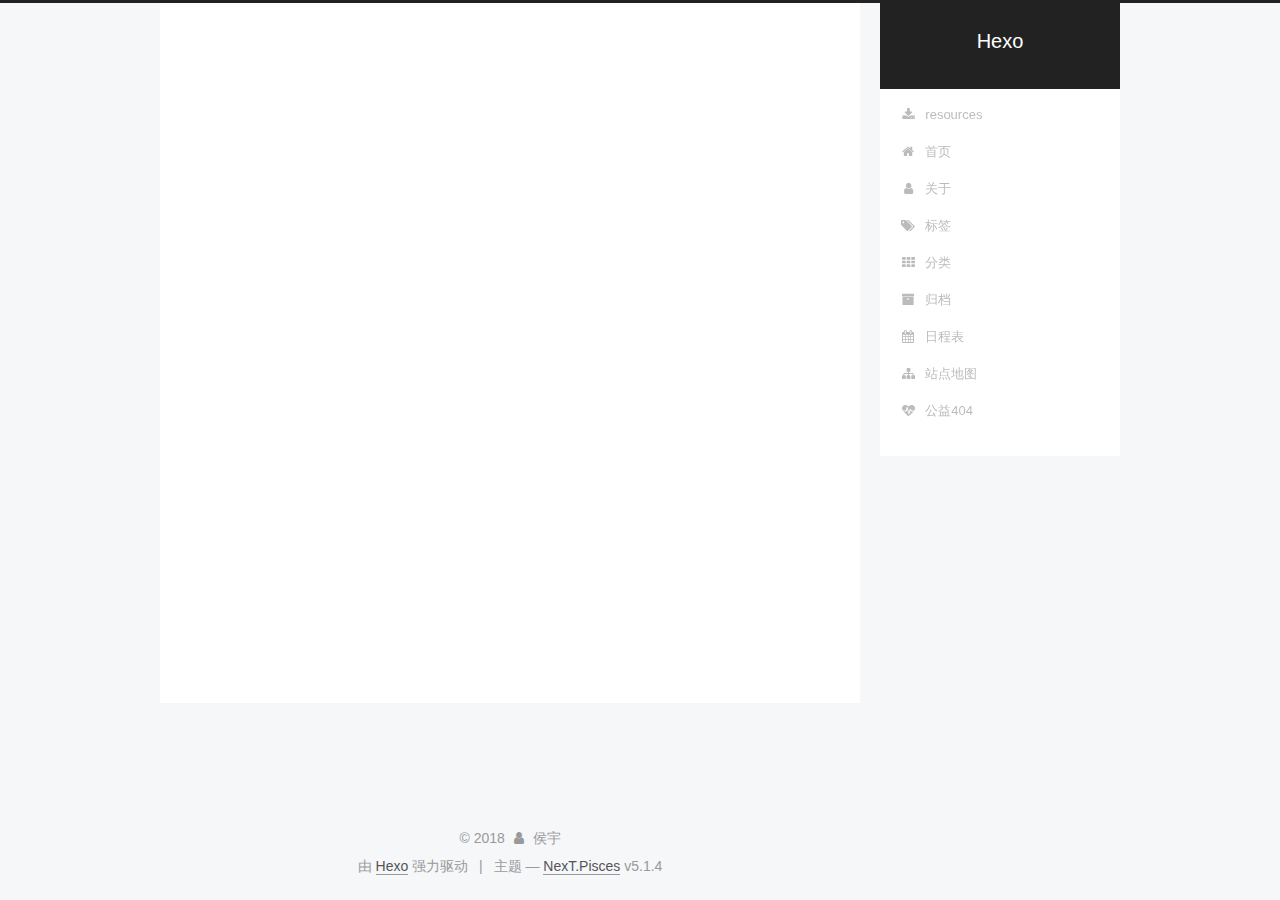
<file: archives/2018/index.html>
<!DOCTYPE html>



  


<html class="theme-next pisces use-motion" lang="zh-Hans">
<head>
  <meta charset="UTF-8"/>
<meta http-equiv="X-UA-Compatible" content="IE=edge" />
<meta name="viewport" content="width=device-width, initial-scale=1, maximum-scale=1"/>
<meta name="theme-color" content="#222">









<meta http-equiv="Cache-Control" content="no-transform" />
<meta http-equiv="Cache-Control" content="no-siteapp" />
















  
  
  <link href="/lib/fancybox/source/jquery.fancybox.css?v=2.1.5" rel="stylesheet" type="text/css" />







<link href="/lib/font-awesome/css/font-awesome.min.css?v=4.6.2" rel="stylesheet" type="text/css" />

<link href="/css/main.css?v=5.1.4" rel="stylesheet" type="text/css" />


  <link rel="apple-touch-icon" sizes="180x180" href="/images/apple-touch-icon-next.png?v=5.1.4">


  <link rel="icon" type="image/png" sizes="32x32" href="/images/favicon-32x32-next.png?v=5.1.4">


  <link rel="icon" type="image/png" sizes="16x16" href="/images/favicon-16x16-next.png?v=5.1.4">


  <link rel="mask-icon" href="/images/logo.svg?v=5.1.4" color="#222">





  <meta name="keywords" content="Hexo, NexT" />










<meta name="description" content="fighting">
<meta property="og:type" content="website">
<meta property="og:title" content="Hexo">
<meta property="og:url" content="http://yoursite.com/archives/2018/index.html">
<meta property="og:site_name" content="Hexo">
<meta property="og:description" content="fighting">
<meta property="og:locale" content="zh-Hans">
<meta name="twitter:card" content="summary">
<meta name="twitter:title" content="Hexo">
<meta name="twitter:description" content="fighting">



<script type="text/javascript" id="hexo.configurations">
  var NexT = window.NexT || {};
  var CONFIG = {
    root: '/',
    scheme: 'Pisces',
    version: '5.1.4',
    sidebar: {"position":"right","display":"post","offset":12,"b2t":false,"scrollpercent":false,"onmobile":false},
    fancybox: true,
    tabs: true,
    motion: {"enable":true,"async":false,"transition":{"post_block":"fadeIn","post_header":"slideDownIn","post_body":"slideDownIn","coll_header":"slideLeftIn","sidebar":"slideUpIn"}},
    duoshuo: {
      userId: '0',
      author: '博主'
    },
    algolia: {
      applicationID: '',
      apiKey: '',
      indexName: '',
      hits: {"per_page":10},
      labels: {"input_placeholder":"Search for Posts","hits_empty":"We didn't find any results for the search: ${query}","hits_stats":"${hits} results found in ${time} ms"}
    }
  };
</script>



  <link rel="canonical" href="http://yoursite.com/archives/2018/"/>





  <title>归档 | Hexo</title>
  





  <script type="text/javascript">
    var _hmt = _hmt || [];
    (function() {
      var hm = document.createElement("script");
      hm.src = "https://hm.baidu.com/hm.js?41fc030db57d5570dd22f78997dc4a7e";
      var s = document.getElementsByTagName("script")[0];
      s.parentNode.insertBefore(hm, s);
    })();
  </script>




</head>

<body itemscope itemtype="http://schema.org/WebPage" lang="zh-Hans">

  
  
    
  

  <div class="container sidebar-position-right page-archive">
    <div class="headband"></div>

    <header id="header" class="header" itemscope itemtype="http://schema.org/WPHeader">
      <div class="header-inner"><div class="site-brand-wrapper">
  <div class="site-meta ">
    

    <div class="custom-logo-site-title">
      <a href="/"  class="brand" rel="start">
        <span class="logo-line-before"><i></i></span>
        <span class="site-title">Hexo</span>
        <span class="logo-line-after"><i></i></span>
      </a>
    </div>
      
        <p class="site-subtitle"></p>
      
  </div>

  <div class="site-nav-toggle">
    <button>
      <span class="btn-bar"></span>
      <span class="btn-bar"></span>
      <span class="btn-bar"></span>
    </button>
  </div>
</div>

<nav class="site-nav">
  

  
    <ul id="menu" class="menu">
      
        
        <li class="menu-item menu-item-resources">
          <a href="/resources" rel="section">
            
              <i class="menu-item-icon fa fa-fw fa-download"></i> <br />
            
            resources
          </a>
        </li>
      
        
        <li class="menu-item menu-item-home">
          <a href="/" rel="section">
            
              <i class="menu-item-icon fa fa-fw fa-home"></i> <br />
            
            首页
          </a>
        </li>
      
        
        <li class="menu-item menu-item-about">
          <a href="/about/" rel="section">
            
              <i class="menu-item-icon fa fa-fw fa-user"></i> <br />
            
            关于
          </a>
        </li>
      
        
        <li class="menu-item menu-item-tags">
          <a href="/tags/" rel="section">
            
              <i class="menu-item-icon fa fa-fw fa-tags"></i> <br />
            
            标签
          </a>
        </li>
      
        
        <li class="menu-item menu-item-categories">
          <a href="/categories/" rel="section">
            
              <i class="menu-item-icon fa fa-fw fa-th"></i> <br />
            
            分类
          </a>
        </li>
      
        
        <li class="menu-item menu-item-archives">
          <a href="/archives/" rel="section">
            
              <i class="menu-item-icon fa fa-fw fa-archive"></i> <br />
            
            归档
          </a>
        </li>
      
        
        <li class="menu-item menu-item-schedule">
          <a href="/schedule/" rel="section">
            
              <i class="menu-item-icon fa fa-fw fa-calendar"></i> <br />
            
            日程表
          </a>
        </li>
      
        
        <li class="menu-item menu-item-sitemap">
          <a href="/sitemap.xml" rel="section">
            
              <i class="menu-item-icon fa fa-fw fa-sitemap"></i> <br />
            
            站点地图
          </a>
        </li>
      
        
        <li class="menu-item menu-item-commonweal">
          <a href="/404/" rel="section">
            
              <i class="menu-item-icon fa fa-fw fa-heartbeat"></i> <br />
            
            公益404
          </a>
        </li>
      

      
    </ul>
  

  
</nav>



 </div>
    </header>

    <main id="main" class="main">
      <div class="main-inner">
        <div class="content-wrap">
          <div id="content" class="content">
            

  
  
  
  <div class="post-block archive">
    <div id="posts" class="posts-collapse">
      <span class="archive-move-on"></span>

      <span class="archive-page-counter">
        
        
        
          
        
        嗯..! 目前共计 1 篇日志。 继续努力。
      </span>

      

        
        
        

        
          
          <div class="collection-title">
            <h1 class="archive-year" id="archive-year-2018">2018</h1>
          </div>
        
        

        

  <article class="post post-type-normal" itemscope itemtype="http://schema.org/Article">
    <header class="post-header">

      <h2 class="post-title">
        
            <a class="post-title-link" href="/2018/06/12/hello-world/" itemprop="url">
              
                <span itemprop="name">一个关于狗狗的故事，真的很感人</span>
              
            </a>
        
      </h2>

      <div class="post-meta">
        <time class="post-time" itemprop="dateCreated"
              datetime="2018-06-12T15:29:28+08:00"
              content="2018-06-12" >
          06-12
        </time>
      </div>

    </header>
  </article>



      

    </div>
  </div>
  
  
  

  



          </div>
          


          

        </div>
        
          
  
  <div class="sidebar-toggle">
    <div class="sidebar-toggle-line-wrap">
      <span class="sidebar-toggle-line sidebar-toggle-line-first"></span>
      <span class="sidebar-toggle-line sidebar-toggle-line-middle"></span>
      <span class="sidebar-toggle-line sidebar-toggle-line-last"></span>
    </div>
  </div>

  <aside id="sidebar" class="sidebar">
    
    <div class="sidebar-inner">

      

      

      <section class="site-overview-wrap sidebar-panel sidebar-panel-active">
        <div class="site-overview">
          <div class="site-author motion-element" itemprop="author" itemscope itemtype="http://schema.org/Person">
            
              <img class="site-author-image" itemprop="image"
                src="/images/mine.gif"
                alt="侯宇" />
            
              <p class="site-author-name" itemprop="name">侯宇</p>
              <p class="site-description motion-element" itemprop="description">fighting</p>
          </div>

          <nav class="site-state motion-element">

            
              <div class="site-state-item site-state-posts">
              
                <a href="/archives/">
              
                  <span class="site-state-item-count">1</span>
                  <span class="site-state-item-name">日志</span>
                </a>
              </div>
            

            

            

          </nav>

          

          

          
          

          
          

          

        </div>
      </section>

      

      

    </div>
  </aside>


        
      </div>
    </main>

    <footer id="footer" class="footer">
      <div class="footer-inner">
        <div class="copyright">&copy; <span itemprop="copyrightYear">2018</span>
  <span class="with-love">
    <i class="fa fa-user"></i>
  </span>
  <span class="author" itemprop="copyrightHolder">侯宇</span>

  
</div>


  <div class="powered-by">由 <a class="theme-link" target="_blank" href="https://hexo.io">Hexo</a> 强力驱动</div>



  <span class="post-meta-divider">|</span>



  <div class="theme-info">主题 &mdash; <a class="theme-link" target="_blank" href="https://github.com/iissnan/hexo-theme-next">NexT.Pisces</a> v5.1.4</div>




        







        
      </div>
    </footer>

    
      <div class="back-to-top">
        <i class="fa fa-arrow-up"></i>
        
      </div>
    

    

  </div>

  

<script type="text/javascript">
  if (Object.prototype.toString.call(window.Promise) !== '[object Function]') {
    window.Promise = null;
  }
</script>









  












  
  
    <script type="text/javascript" src="/lib/jquery/index.js?v=2.1.3"></script>
  

  
  
    <script type="text/javascript" src="/lib/fastclick/lib/fastclick.min.js?v=1.0.6"></script>
  

  
  
    <script type="text/javascript" src="/lib/jquery_lazyload/jquery.lazyload.js?v=1.9.7"></script>
  

  
  
    <script type="text/javascript" src="/lib/velocity/velocity.min.js?v=1.2.1"></script>
  

  
  
    <script type="text/javascript" src="/lib/velocity/velocity.ui.min.js?v=1.2.1"></script>
  

  
  
    <script type="text/javascript" src="/lib/fancybox/source/jquery.fancybox.pack.js?v=2.1.5"></script>
  


  


  <script type="text/javascript" src="/js/src/utils.js?v=5.1.4"></script>

  <script type="text/javascript" src="/js/src/motion.js?v=5.1.4"></script>



  
  


  <script type="text/javascript" src="/js/src/affix.js?v=5.1.4"></script>

  <script type="text/javascript" src="/js/src/schemes/pisces.js?v=5.1.4"></script>



  

  


  <script type="text/javascript" src="/js/src/bootstrap.js?v=5.1.4"></script>



  


  




	





  





  












  





  

  
  <script src="https://cdn1.lncld.net/static/js/av-core-mini-0.6.4.js"></script>
  <script>AV.initialize("V3Holaf4SIP8wSGWtudtK4ce-gzGzoHsz", "zHyxvJG8KB1TGQmbgBFmqymX");</script>
  <script>
    function showTime(Counter) {
      var query = new AV.Query(Counter);
      var entries = [];
      var $visitors = $(".leancloud_visitors");

      $visitors.each(function () {
        entries.push( $(this).attr("id").trim() );
      });

      query.containedIn('url', entries);
      query.find()
        .done(function (results) {
          var COUNT_CONTAINER_REF = '.leancloud-visitors-count';

          if (results.length === 0) {
            $visitors.find(COUNT_CONTAINER_REF).text(0);
            return;
          }

          for (var i = 0; i < results.length; i++) {
            var item = results[i];
            var url = item.get('url');
            var time = item.get('time');
            var element = document.getElementById(url);

            $(element).find(COUNT_CONTAINER_REF).text(time);
          }
          for(var i = 0; i < entries.length; i++) {
            var url = entries[i];
            var element = document.getElementById(url);
            var countSpan = $(element).find(COUNT_CONTAINER_REF);
            if( countSpan.text() == '') {
              countSpan.text(0);
            }
          }
        })
        .fail(function (object, error) {
          console.log("Error: " + error.code + " " + error.message);
        });
    }

    function addCount(Counter) {
      var $visitors = $(".leancloud_visitors");
      var url = $visitors.attr('id').trim();
      var title = $visitors.attr('data-flag-title').trim();
      var query = new AV.Query(Counter);

      query.equalTo("url", url);
      query.find({
        success: function(results) {
          if (results.length > 0) {
            var counter = results[0];
            counter.fetchWhenSave(true);
            counter.increment("time");
            counter.save(null, {
              success: function(counter) {
                var $element = $(document.getElementById(url));
                $element.find('.leancloud-visitors-count').text(counter.get('time'));
              },
              error: function(counter, error) {
                console.log('Failed to save Visitor num, with error message: ' + error.message);
              }
            });
          } else {
            var newcounter = new Counter();
            /* Set ACL */
            var acl = new AV.ACL();
            acl.setPublicReadAccess(true);
            acl.setPublicWriteAccess(true);
            newcounter.setACL(acl);
            /* End Set ACL */
            newcounter.set("title", title);
            newcounter.set("url", url);
            newcounter.set("time", 1);
            newcounter.save(null, {
              success: function(newcounter) {
                var $element = $(document.getElementById(url));
                $element.find('.leancloud-visitors-count').text(newcounter.get('time'));
              },
              error: function(newcounter, error) {
                console.log('Failed to create');
              }
            });
          }
        },
        error: function(error) {
          console.log('Error:' + error.code + " " + error.message);
        }
      });
    }

    $(function() {
      var Counter = AV.Object.extend("Counter");
      if ($('.leancloud_visitors').length == 1) {
        addCount(Counter);
      } else if ($('.post-title-link').length > 1) {
        showTime(Counter);
      }
    });
  </script>



  

  

  
  

  

  

  

</body>
</html>
</file>
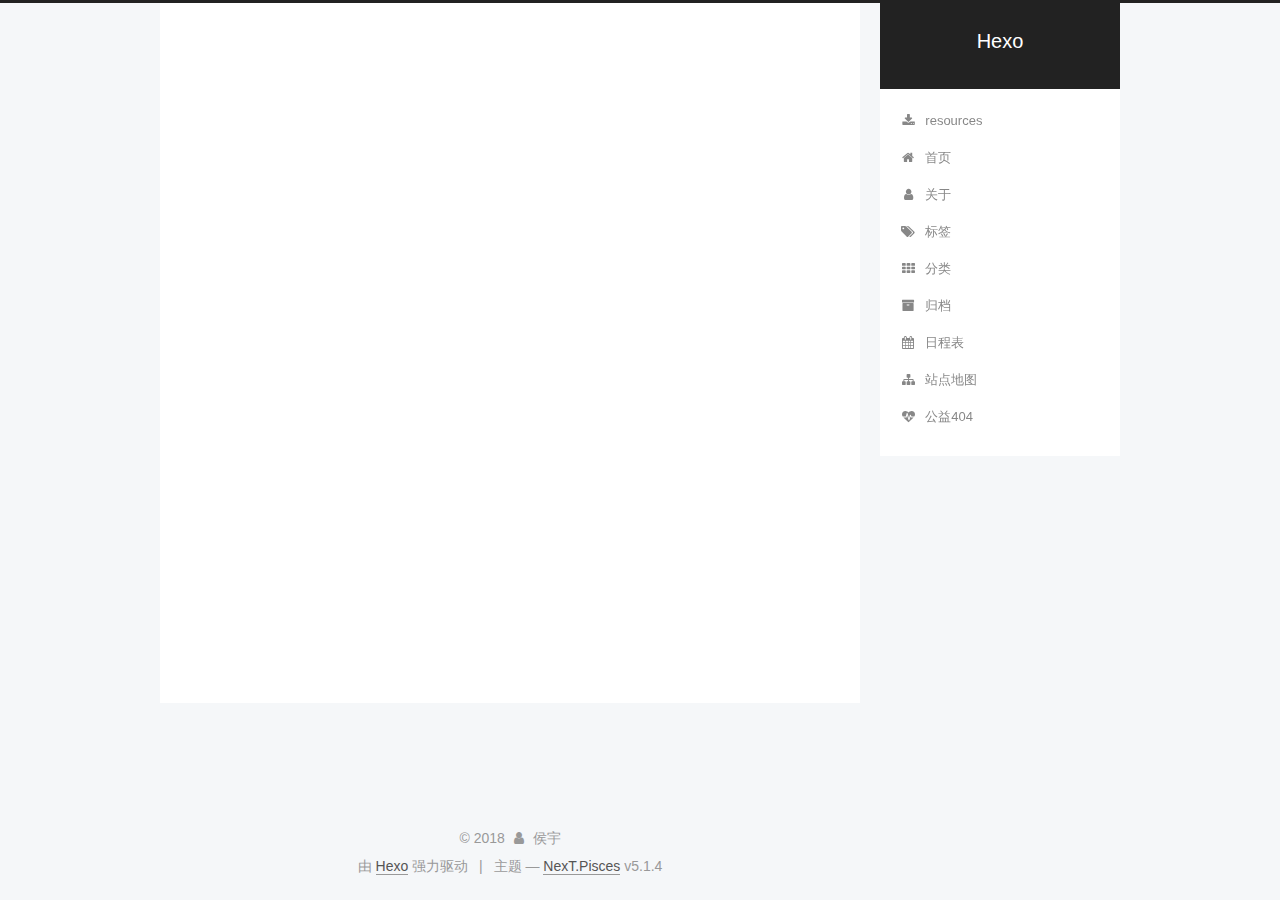
<file: archives/2018/06/index.html>
<!DOCTYPE html>



  


<html class="theme-next pisces use-motion" lang="zh-Hans">
<head>
  <meta charset="UTF-8"/>
<meta http-equiv="X-UA-Compatible" content="IE=edge" />
<meta name="viewport" content="width=device-width, initial-scale=1, maximum-scale=1"/>
<meta name="theme-color" content="#222">









<meta http-equiv="Cache-Control" content="no-transform" />
<meta http-equiv="Cache-Control" content="no-siteapp" />
















  
  
  <link href="/lib/fancybox/source/jquery.fancybox.css?v=2.1.5" rel="stylesheet" type="text/css" />







<link href="/lib/font-awesome/css/font-awesome.min.css?v=4.6.2" rel="stylesheet" type="text/css" />

<link href="/css/main.css?v=5.1.4" rel="stylesheet" type="text/css" />


  <link rel="apple-touch-icon" sizes="180x180" href="/images/apple-touch-icon-next.png?v=5.1.4">


  <link rel="icon" type="image/png" sizes="32x32" href="/images/favicon-32x32-next.png?v=5.1.4">


  <link rel="icon" type="image/png" sizes="16x16" href="/images/favicon-16x16-next.png?v=5.1.4">


  <link rel="mask-icon" href="/images/logo.svg?v=5.1.4" color="#222">





  <meta name="keywords" content="Hexo, NexT" />










<meta name="description" content="fighting">
<meta property="og:type" content="website">
<meta property="og:title" content="Hexo">
<meta property="og:url" content="http://yoursite.com/archives/2018/06/index.html">
<meta property="og:site_name" content="Hexo">
<meta property="og:description" content="fighting">
<meta property="og:locale" content="zh-Hans">
<meta name="twitter:card" content="summary">
<meta name="twitter:title" content="Hexo">
<meta name="twitter:description" content="fighting">



<script type="text/javascript" id="hexo.configurations">
  var NexT = window.NexT || {};
  var CONFIG = {
    root: '/',
    scheme: 'Pisces',
    version: '5.1.4',
    sidebar: {"position":"right","display":"post","offset":12,"b2t":false,"scrollpercent":false,"onmobile":false},
    fancybox: true,
    tabs: true,
    motion: {"enable":true,"async":false,"transition":{"post_block":"fadeIn","post_header":"slideDownIn","post_body":"slideDownIn","coll_header":"slideLeftIn","sidebar":"slideUpIn"}},
    duoshuo: {
      userId: '0',
      author: '博主'
    },
    algolia: {
      applicationID: '',
      apiKey: '',
      indexName: '',
      hits: {"per_page":10},
      labels: {"input_placeholder":"Search for Posts","hits_empty":"We didn't find any results for the search: ${query}","hits_stats":"${hits} results found in ${time} ms"}
    }
  };
</script>



  <link rel="canonical" href="http://yoursite.com/archives/2018/06/"/>





  <title>归档 | Hexo</title>
  





  <script type="text/javascript">
    var _hmt = _hmt || [];
    (function() {
      var hm = document.createElement("script");
      hm.src = "https://hm.baidu.com/hm.js?41fc030db57d5570dd22f78997dc4a7e";
      var s = document.getElementsByTagName("script")[0];
      s.parentNode.insertBefore(hm, s);
    })();
  </script>




</head>

<body itemscope itemtype="http://schema.org/WebPage" lang="zh-Hans">

  
  
    
  

  <div class="container sidebar-position-right page-archive">
    <div class="headband"></div>

    <header id="header" class="header" itemscope itemtype="http://schema.org/WPHeader">
      <div class="header-inner"><div class="site-brand-wrapper">
  <div class="site-meta ">
    

    <div class="custom-logo-site-title">
      <a href="/"  class="brand" rel="start">
        <span class="logo-line-before"><i></i></span>
        <span class="site-title">Hexo</span>
        <span class="logo-line-after"><i></i></span>
      </a>
    </div>
      
        <p class="site-subtitle"></p>
      
  </div>

  <div class="site-nav-toggle">
    <button>
      <span class="btn-bar"></span>
      <span class="btn-bar"></span>
      <span class="btn-bar"></span>
    </button>
  </div>
</div>

<nav class="site-nav">
  

  
    <ul id="menu" class="menu">
      
        
        <li class="menu-item menu-item-resources">
          <a href="/resources" rel="section">
            
              <i class="menu-item-icon fa fa-fw fa-download"></i> <br />
            
            resources
          </a>
        </li>
      
        
        <li class="menu-item menu-item-home">
          <a href="/" rel="section">
            
              <i class="menu-item-icon fa fa-fw fa-home"></i> <br />
            
            首页
          </a>
        </li>
      
        
        <li class="menu-item menu-item-about">
          <a href="/about/" rel="section">
            
              <i class="menu-item-icon fa fa-fw fa-user"></i> <br />
            
            关于
          </a>
        </li>
      
        
        <li class="menu-item menu-item-tags">
          <a href="/tags/" rel="section">
            
              <i class="menu-item-icon fa fa-fw fa-tags"></i> <br />
            
            标签
          </a>
        </li>
      
        
        <li class="menu-item menu-item-categories">
          <a href="/categories/" rel="section">
            
              <i class="menu-item-icon fa fa-fw fa-th"></i> <br />
            
            分类
          </a>
        </li>
      
        
        <li class="menu-item menu-item-archives">
          <a href="/archives/" rel="section">
            
              <i class="menu-item-icon fa fa-fw fa-archive"></i> <br />
            
            归档
          </a>
        </li>
      
        
        <li class="menu-item menu-item-schedule">
          <a href="/schedule/" rel="section">
            
              <i class="menu-item-icon fa fa-fw fa-calendar"></i> <br />
            
            日程表
          </a>
        </li>
      
        
        <li class="menu-item menu-item-sitemap">
          <a href="/sitemap.xml" rel="section">
            
              <i class="menu-item-icon fa fa-fw fa-sitemap"></i> <br />
            
            站点地图
          </a>
        </li>
      
        
        <li class="menu-item menu-item-commonweal">
          <a href="/404/" rel="section">
            
              <i class="menu-item-icon fa fa-fw fa-heartbeat"></i> <br />
            
            公益404
          </a>
        </li>
      

      
    </ul>
  

  
</nav>



 </div>
    </header>

    <main id="main" class="main">
      <div class="main-inner">
        <div class="content-wrap">
          <div id="content" class="content">
            

  
  
  
  <div class="post-block archive">
    <div id="posts" class="posts-collapse">
      <span class="archive-move-on"></span>

      <span class="archive-page-counter">
        
        
        
          
        
        嗯..! 目前共计 1 篇日志。 继续努力。
      </span>

      

        
        
        

        
          
          <div class="collection-title">
            <h1 class="archive-year" id="archive-year-2018">2018</h1>
          </div>
        
        

        

  <article class="post post-type-normal" itemscope itemtype="http://schema.org/Article">
    <header class="post-header">

      <h2 class="post-title">
        
            <a class="post-title-link" href="/2018/06/12/hello-world/" itemprop="url">
              
                <span itemprop="name">一个关于狗狗的故事，真的很感人</span>
              
            </a>
        
      </h2>

      <div class="post-meta">
        <time class="post-time" itemprop="dateCreated"
              datetime="2018-06-12T15:29:28+08:00"
              content="2018-06-12" >
          06-12
        </time>
      </div>

    </header>
  </article>



      

    </div>
  </div>
  
  
  

  



          </div>
          


          

        </div>
        
          
  
  <div class="sidebar-toggle">
    <div class="sidebar-toggle-line-wrap">
      <span class="sidebar-toggle-line sidebar-toggle-line-first"></span>
      <span class="sidebar-toggle-line sidebar-toggle-line-middle"></span>
      <span class="sidebar-toggle-line sidebar-toggle-line-last"></span>
    </div>
  </div>

  <aside id="sidebar" class="sidebar">
    
    <div class="sidebar-inner">

      

      

      <section class="site-overview-wrap sidebar-panel sidebar-panel-active">
        <div class="site-overview">
          <div class="site-author motion-element" itemprop="author" itemscope itemtype="http://schema.org/Person">
            
              <img class="site-author-image" itemprop="image"
                src="/images/mine.gif"
                alt="侯宇" />
            
              <p class="site-author-name" itemprop="name">侯宇</p>
              <p class="site-description motion-element" itemprop="description">fighting</p>
          </div>

          <nav class="site-state motion-element">

            
              <div class="site-state-item site-state-posts">
              
                <a href="/archives/">
              
                  <span class="site-state-item-count">1</span>
                  <span class="site-state-item-name">日志</span>
                </a>
              </div>
            

            

            

          </nav>

          

          

          
          

          
          

          

        </div>
      </section>

      

      

    </div>
  </aside>


        
      </div>
    </main>

    <footer id="footer" class="footer">
      <div class="footer-inner">
        <div class="copyright">&copy; <span itemprop="copyrightYear">2018</span>
  <span class="with-love">
    <i class="fa fa-user"></i>
  </span>
  <span class="author" itemprop="copyrightHolder">侯宇</span>

  
</div>


  <div class="powered-by">由 <a class="theme-link" target="_blank" href="https://hexo.io">Hexo</a> 强力驱动</div>



  <span class="post-meta-divider">|</span>



  <div class="theme-info">主题 &mdash; <a class="theme-link" target="_blank" href="https://github.com/iissnan/hexo-theme-next">NexT.Pisces</a> v5.1.4</div>




        







        
      </div>
    </footer>

    
      <div class="back-to-top">
        <i class="fa fa-arrow-up"></i>
        
      </div>
    

    

  </div>

  

<script type="text/javascript">
  if (Object.prototype.toString.call(window.Promise) !== '[object Function]') {
    window.Promise = null;
  }
</script>









  












  
  
    <script type="text/javascript" src="/lib/jquery/index.js?v=2.1.3"></script>
  

  
  
    <script type="text/javascript" src="/lib/fastclick/lib/fastclick.min.js?v=1.0.6"></script>
  

  
  
    <script type="text/javascript" src="/lib/jquery_lazyload/jquery.lazyload.js?v=1.9.7"></script>
  

  
  
    <script type="text/javascript" src="/lib/velocity/velocity.min.js?v=1.2.1"></script>
  

  
  
    <script type="text/javascript" src="/lib/velocity/velocity.ui.min.js?v=1.2.1"></script>
  

  
  
    <script type="text/javascript" src="/lib/fancybox/source/jquery.fancybox.pack.js?v=2.1.5"></script>
  


  


  <script type="text/javascript" src="/js/src/utils.js?v=5.1.4"></script>

  <script type="text/javascript" src="/js/src/motion.js?v=5.1.4"></script>



  
  


  <script type="text/javascript" src="/js/src/affix.js?v=5.1.4"></script>

  <script type="text/javascript" src="/js/src/schemes/pisces.js?v=5.1.4"></script>



  

  


  <script type="text/javascript" src="/js/src/bootstrap.js?v=5.1.4"></script>



  


  




	





  





  












  





  

  
  <script src="https://cdn1.lncld.net/static/js/av-core-mini-0.6.4.js"></script>
  <script>AV.initialize("V3Holaf4SIP8wSGWtudtK4ce-gzGzoHsz", "zHyxvJG8KB1TGQmbgBFmqymX");</script>
  <script>
    function showTime(Counter) {
      var query = new AV.Query(Counter);
      var entries = [];
      var $visitors = $(".leancloud_visitors");

      $visitors.each(function () {
        entries.push( $(this).attr("id").trim() );
      });

      query.containedIn('url', entries);
      query.find()
        .done(function (results) {
          var COUNT_CONTAINER_REF = '.leancloud-visitors-count';

          if (results.length === 0) {
            $visitors.find(COUNT_CONTAINER_REF).text(0);
            return;
          }

          for (var i = 0; i < results.length; i++) {
            var item = results[i];
            var url = item.get('url');
            var time = item.get('time');
            var element = document.getElementById(url);

            $(element).find(COUNT_CONTAINER_REF).text(time);
          }
          for(var i = 0; i < entries.length; i++) {
            var url = entries[i];
            var element = document.getElementById(url);
            var countSpan = $(element).find(COUNT_CONTAINER_REF);
            if( countSpan.text() == '') {
              countSpan.text(0);
            }
          }
        })
        .fail(function (object, error) {
          console.log("Error: " + error.code + " " + error.message);
        });
    }

    function addCount(Counter) {
      var $visitors = $(".leancloud_visitors");
      var url = $visitors.attr('id').trim();
      var title = $visitors.attr('data-flag-title').trim();
      var query = new AV.Query(Counter);

      query.equalTo("url", url);
      query.find({
        success: function(results) {
          if (results.length > 0) {
            var counter = results[0];
            counter.fetchWhenSave(true);
            counter.increment("time");
            counter.save(null, {
              success: function(counter) {
                var $element = $(document.getElementById(url));
                $element.find('.leancloud-visitors-count').text(counter.get('time'));
              },
              error: function(counter, error) {
                console.log('Failed to save Visitor num, with error message: ' + error.message);
              }
            });
          } else {
            var newcounter = new Counter();
            /* Set ACL */
            var acl = new AV.ACL();
            acl.setPublicReadAccess(true);
            acl.setPublicWriteAccess(true);
            newcounter.setACL(acl);
            /* End Set ACL */
            newcounter.set("title", title);
            newcounter.set("url", url);
            newcounter.set("time", 1);
            newcounter.save(null, {
              success: function(newcounter) {
                var $element = $(document.getElementById(url));
                $element.find('.leancloud-visitors-count').text(newcounter.get('time'));
              },
              error: function(newcounter, error) {
                console.log('Failed to create');
              }
            });
          }
        },
        error: function(error) {
          console.log('Error:' + error.code + " " + error.message);
        }
      });
    }

    $(function() {
      var Counter = AV.Object.extend("Counter");
      if ($('.leancloud_visitors').length == 1) {
        addCount(Counter);
      } else if ($('.post-title-link').length > 1) {
        showTime(Counter);
      }
    });
  </script>



  

  

  
  

  

  

  

</body>
</html>
</file>
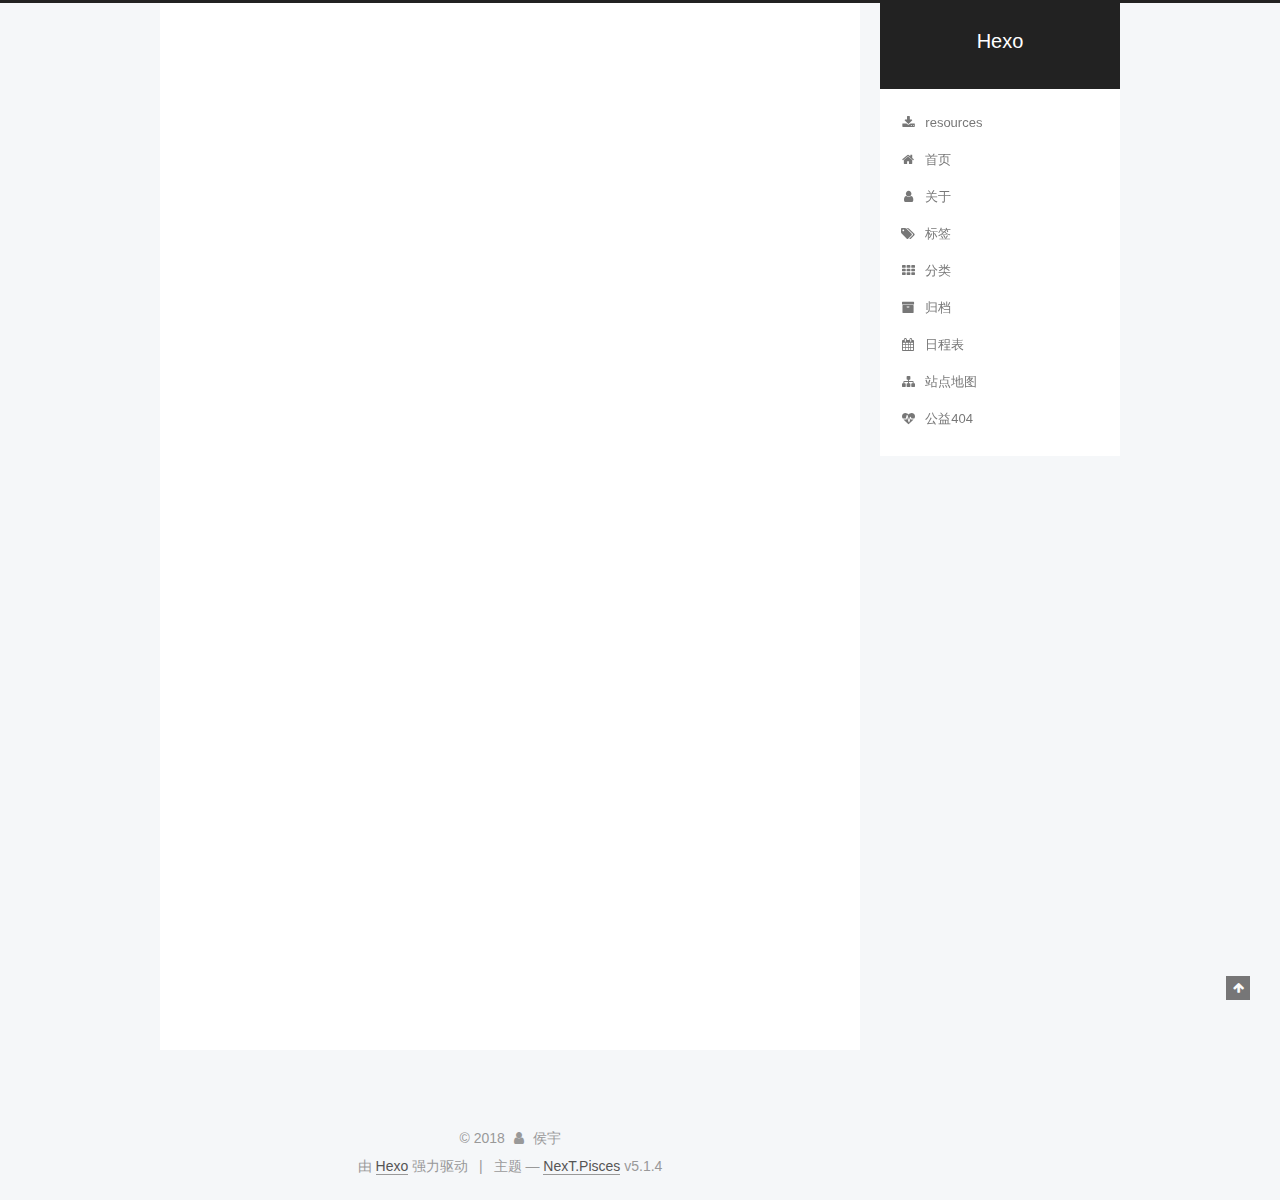
<file: 2018/06/12/hello-world/index.html>
<!DOCTYPE html>



  


<html class="theme-next pisces use-motion" lang="zh-Hans">
<head>
  <meta charset="UTF-8"/>
<meta http-equiv="X-UA-Compatible" content="IE=edge" />
<meta name="viewport" content="width=device-width, initial-scale=1, maximum-scale=1"/>
<meta name="theme-color" content="#222">









<meta http-equiv="Cache-Control" content="no-transform" />
<meta http-equiv="Cache-Control" content="no-siteapp" />
















  
  
  <link href="/lib/fancybox/source/jquery.fancybox.css?v=2.1.5" rel="stylesheet" type="text/css" />







<link href="/lib/font-awesome/css/font-awesome.min.css?v=4.6.2" rel="stylesheet" type="text/css" />

<link href="/css/main.css?v=5.1.4" rel="stylesheet" type="text/css" />


  <link rel="apple-touch-icon" sizes="180x180" href="/images/apple-touch-icon-next.png?v=5.1.4">


  <link rel="icon" type="image/png" sizes="32x32" href="/images/favicon-32x32-next.png?v=5.1.4">


  <link rel="icon" type="image/png" sizes="16x16" href="/images/favicon-16x16-next.png?v=5.1.4">


  <link rel="mask-icon" href="/images/logo.svg?v=5.1.4" color="#222">





  <meta name="keywords" content="Hexo, NexT" />










<meta name="description" content="关爱生命，从我做起 Create a new post1bash 昨天，我们家发现一件奇怪的事情。喜欢那只哈巴狗,把阿黄那是大狗的三只小狗崽，咬死了。第二天早上，我们家的鸡全死了，欢欢有很大的嫌疑 Run server1$ hexo server More info: Server Generate static files1$ hexo generate More info: Generatin">
<meta property="og:type" content="article">
<meta property="og:title" content="一个关于狗狗的故事，真的很感人">
<meta property="og:url" content="http://yoursite.com/2018/06/12/hello-world/index.html">
<meta property="og:site_name" content="Hexo">
<meta property="og:description" content="关爱生命，从我做起 Create a new post1bash 昨天，我们家发现一件奇怪的事情。喜欢那只哈巴狗,把阿黄那是大狗的三只小狗崽，咬死了。第二天早上，我们家的鸡全死了，欢欢有很大的嫌疑 Run server1$ hexo server More info: Server Generate static files1$ hexo generate More info: Generatin">
<meta property="og:locale" content="zh-Hans">
<meta property="og:updated_time" content="2018-06-13T03:55:47.368Z">
<meta name="twitter:card" content="summary">
<meta name="twitter:title" content="一个关于狗狗的故事，真的很感人">
<meta name="twitter:description" content="关爱生命，从我做起 Create a new post1bash 昨天，我们家发现一件奇怪的事情。喜欢那只哈巴狗,把阿黄那是大狗的三只小狗崽，咬死了。第二天早上，我们家的鸡全死了，欢欢有很大的嫌疑 Run server1$ hexo server More info: Server Generate static files1$ hexo generate More info: Generatin">



<script type="text/javascript" id="hexo.configurations">
  var NexT = window.NexT || {};
  var CONFIG = {
    root: '/',
    scheme: 'Pisces',
    version: '5.1.4',
    sidebar: {"position":"right","display":"post","offset":12,"b2t":false,"scrollpercent":false,"onmobile":false},
    fancybox: true,
    tabs: true,
    motion: {"enable":true,"async":false,"transition":{"post_block":"fadeIn","post_header":"slideDownIn","post_body":"slideDownIn","coll_header":"slideLeftIn","sidebar":"slideUpIn"}},
    duoshuo: {
      userId: '0',
      author: '博主'
    },
    algolia: {
      applicationID: '',
      apiKey: '',
      indexName: '',
      hits: {"per_page":10},
      labels: {"input_placeholder":"Search for Posts","hits_empty":"We didn't find any results for the search: ${query}","hits_stats":"${hits} results found in ${time} ms"}
    }
  };
</script>



  <link rel="canonical" href="http://yoursite.com/2018/06/12/hello-world/"/>





  <title>一个关于狗狗的故事，真的很感人 | Hexo</title>
  





  <script type="text/javascript">
    var _hmt = _hmt || [];
    (function() {
      var hm = document.createElement("script");
      hm.src = "https://hm.baidu.com/hm.js?41fc030db57d5570dd22f78997dc4a7e";
      var s = document.getElementsByTagName("script")[0];
      s.parentNode.insertBefore(hm, s);
    })();
  </script>




</head>

<body itemscope itemtype="http://schema.org/WebPage" lang="zh-Hans">

  
  
    
  

  <div class="container sidebar-position-right page-post-detail">
    <div class="headband"></div>

    <header id="header" class="header" itemscope itemtype="http://schema.org/WPHeader">
      <div class="header-inner"><div class="site-brand-wrapper">
  <div class="site-meta ">
    

    <div class="custom-logo-site-title">
      <a href="/"  class="brand" rel="start">
        <span class="logo-line-before"><i></i></span>
        <span class="site-title">Hexo</span>
        <span class="logo-line-after"><i></i></span>
      </a>
    </div>
      
        <p class="site-subtitle"></p>
      
  </div>

  <div class="site-nav-toggle">
    <button>
      <span class="btn-bar"></span>
      <span class="btn-bar"></span>
      <span class="btn-bar"></span>
    </button>
  </div>
</div>

<nav class="site-nav">
  

  
    <ul id="menu" class="menu">
      
        
        <li class="menu-item menu-item-resources">
          <a href="/resources" rel="section">
            
              <i class="menu-item-icon fa fa-fw fa-download"></i> <br />
            
            resources
          </a>
        </li>
      
        
        <li class="menu-item menu-item-home">
          <a href="/" rel="section">
            
              <i class="menu-item-icon fa fa-fw fa-home"></i> <br />
            
            首页
          </a>
        </li>
      
        
        <li class="menu-item menu-item-about">
          <a href="/about/" rel="section">
            
              <i class="menu-item-icon fa fa-fw fa-user"></i> <br />
            
            关于
          </a>
        </li>
      
        
        <li class="menu-item menu-item-tags">
          <a href="/tags/" rel="section">
            
              <i class="menu-item-icon fa fa-fw fa-tags"></i> <br />
            
            标签
          </a>
        </li>
      
        
        <li class="menu-item menu-item-categories">
          <a href="/categories/" rel="section">
            
              <i class="menu-item-icon fa fa-fw fa-th"></i> <br />
            
            分类
          </a>
        </li>
      
        
        <li class="menu-item menu-item-archives">
          <a href="/archives/" rel="section">
            
              <i class="menu-item-icon fa fa-fw fa-archive"></i> <br />
            
            归档
          </a>
        </li>
      
        
        <li class="menu-item menu-item-schedule">
          <a href="/schedule/" rel="section">
            
              <i class="menu-item-icon fa fa-fw fa-calendar"></i> <br />
            
            日程表
          </a>
        </li>
      
        
        <li class="menu-item menu-item-sitemap">
          <a href="/sitemap.xml" rel="section">
            
              <i class="menu-item-icon fa fa-fw fa-sitemap"></i> <br />
            
            站点地图
          </a>
        </li>
      
        
        <li class="menu-item menu-item-commonweal">
          <a href="/404/" rel="section">
            
              <i class="menu-item-icon fa fa-fw fa-heartbeat"></i> <br />
            
            公益404
          </a>
        </li>
      

      
    </ul>
  

  
</nav>



 </div>
    </header>

    <main id="main" class="main">
      <div class="main-inner">
        <div class="content-wrap">
          <div id="content" class="content">
            

  <div id="posts" class="posts-expand">
    

  

  
  
  

  <article class="post post-type-normal" itemscope itemtype="http://schema.org/Article">
  
  
  
  <div class="post-block">
    <link itemprop="mainEntityOfPage" href="http://yoursite.com/2018/06/12/hello-world/">

    <span hidden itemprop="author" itemscope itemtype="http://schema.org/Person">
      <meta itemprop="name" content="侯宇">
      <meta itemprop="description" content="">
      <meta itemprop="image" content="/images/mine.gif">
    </span>

    <span hidden itemprop="publisher" itemscope itemtype="http://schema.org/Organization">
      <meta itemprop="name" content="Hexo">
    </span>

    
      <header class="post-header">

        
        
          <h1 class="post-title" itemprop="name headline">一个关于狗狗的故事，真的很感人</h1>
        

        <div class="post-meta">
          <span class="post-time">
            
              <span class="post-meta-item-icon">
                <i class="fa fa-calendar-o"></i>
              </span>
              
                <span class="post-meta-item-text">发表于</span>
              
              <time title="创建于" itemprop="dateCreated datePublished" datetime="2018-06-12T15:29:28+08:00">
                2018-06-12
              </time>
            

            

            
          </span>

          

          
            
          

          
          
             <span id="/2018/06/12/hello-world/" class="leancloud_visitors" data-flag-title="一个关于狗狗的故事，真的很感人">
               <span class="post-meta-divider">|</span>
               <span class="post-meta-item-icon">
                 <i class="fa fa-eye"></i>
               </span>
               
                 <span class="post-meta-item-text">阅读次数&#58;</span>
               
                 <span class="leancloud-visitors-count"></span>
             </span>
          

          

          

          

        </div>
      </header>
    

    
    
    
    <div class="post-body" itemprop="articleBody">

      
      

      
        <p>关爱生命，从我做起</p>
<h3 id="Create-a-new-post"><a href="#Create-a-new-post" class="headerlink" title="Create a new post"></a>Create a new post</h3><figure class="highlight plain"><table><tr><td class="gutter"><pre><span class="line">1</span><br></pre></td><td class="code"><pre><span class="line">bash</span><br></pre></td></tr></table></figure>
<p>昨天，我们家发现一件奇怪的事情。<br>喜欢那只哈巴狗,把阿黄那是大狗的三只小狗崽，咬死了。<br>第二天早上，我们家的鸡全死了，欢欢有很大的嫌疑</p>
<h3 id="Run-server"><a href="#Run-server" class="headerlink" title="Run server"></a>Run server</h3><figure class="highlight bash"><table><tr><td class="gutter"><pre><span class="line">1</span><br></pre></td><td class="code"><pre><span class="line">$ hexo server</span><br></pre></td></tr></table></figure>
<p>More info: <a href="https://hexo.io/docs/server.html" target="_blank" rel="noopener">Server</a></p>
<h3 id="Generate-static-files"><a href="#Generate-static-files" class="headerlink" title="Generate static files"></a>Generate static files</h3><figure class="highlight bash"><table><tr><td class="gutter"><pre><span class="line">1</span><br></pre></td><td class="code"><pre><span class="line">$ hexo generate</span><br></pre></td></tr></table></figure>
<p>More info: <a href="https://hexo.io/docs/generating.html" target="_blank" rel="noopener">Generating</a></p>
<h3 id="Deploy-to-remote-sites"><a href="#Deploy-to-remote-sites" class="headerlink" title="Deploy to remote sites"></a>Deploy to remote sites</h3><figure class="highlight bash"><table><tr><td class="gutter"><pre><span class="line">1</span><br></pre></td><td class="code"><pre><span class="line">$ hexo deploy</span><br></pre></td></tr></table></figure>
<p>More info: <a href="https://hexo.io/docs/deployment.html" target="_blank" rel="noopener">Deployment</a></p>

      
    </div>
    
    
    

    

    

    

    <footer class="post-footer">
      

      
      
      

      

      
      
    </footer>
  </div>
  
  
  
  </article>



    <div class="post-spread">
      
    </div>
  </div>


          </div>
          


          

  
    <div class="comments" id="comments">
      <div id="lv-container" data-id="city" data-uid="MTAyMC8zNzQ0Mi8xMzk3NA=="></div>
    </div>

  



        </div>
        
          
  
  <div class="sidebar-toggle">
    <div class="sidebar-toggle-line-wrap">
      <span class="sidebar-toggle-line sidebar-toggle-line-first"></span>
      <span class="sidebar-toggle-line sidebar-toggle-line-middle"></span>
      <span class="sidebar-toggle-line sidebar-toggle-line-last"></span>
    </div>
  </div>

  <aside id="sidebar" class="sidebar">
    
    <div class="sidebar-inner">

      

      
        <ul class="sidebar-nav motion-element">
          <li class="sidebar-nav-toc sidebar-nav-active" data-target="post-toc-wrap">
            文章目录
          </li>
          <li class="sidebar-nav-overview" data-target="site-overview-wrap">
            站点概览
          </li>
        </ul>
      

      <section class="site-overview-wrap sidebar-panel">
        <div class="site-overview">
          <div class="site-author motion-element" itemprop="author" itemscope itemtype="http://schema.org/Person">
            
              <img class="site-author-image" itemprop="image"
                src="/images/mine.gif"
                alt="侯宇" />
            
              <p class="site-author-name" itemprop="name">侯宇</p>
              <p class="site-description motion-element" itemprop="description">fighting</p>
          </div>

          <nav class="site-state motion-element">

            
              <div class="site-state-item site-state-posts">
              
                <a href="/archives/">
              
                  <span class="site-state-item-count">1</span>
                  <span class="site-state-item-name">日志</span>
                </a>
              </div>
            

            

            

          </nav>

          

          

          
          

          
          

          

        </div>
      </section>

      
      <!--noindex-->
        <section class="post-toc-wrap motion-element sidebar-panel sidebar-panel-active">
          <div class="post-toc">

            
              
            

            
              <div class="post-toc-content"><ol class="nav"><li class="nav-item nav-level-3"><a class="nav-link" href="#Create-a-new-post"><span class="nav-number">1.</span> <span class="nav-text">Create a new post</span></a></li><li class="nav-item nav-level-3"><a class="nav-link" href="#Run-server"><span class="nav-number">2.</span> <span class="nav-text">Run server</span></a></li><li class="nav-item nav-level-3"><a class="nav-link" href="#Generate-static-files"><span class="nav-number">3.</span> <span class="nav-text">Generate static files</span></a></li><li class="nav-item nav-level-3"><a class="nav-link" href="#Deploy-to-remote-sites"><span class="nav-number">4.</span> <span class="nav-text">Deploy to remote sites</span></a></li></ol></div>
            

          </div>
        </section>
      <!--/noindex-->
      

      

    </div>
  </aside>


        
      </div>
    </main>

    <footer id="footer" class="footer">
      <div class="footer-inner">
        <div class="copyright">&copy; <span itemprop="copyrightYear">2018</span>
  <span class="with-love">
    <i class="fa fa-user"></i>
  </span>
  <span class="author" itemprop="copyrightHolder">侯宇</span>

  
</div>


  <div class="powered-by">由 <a class="theme-link" target="_blank" href="https://hexo.io">Hexo</a> 强力驱动</div>



  <span class="post-meta-divider">|</span>



  <div class="theme-info">主题 &mdash; <a class="theme-link" target="_blank" href="https://github.com/iissnan/hexo-theme-next">NexT.Pisces</a> v5.1.4</div>




        







        
      </div>
    </footer>

    
      <div class="back-to-top">
        <i class="fa fa-arrow-up"></i>
        
      </div>
    

    

  </div>

  

<script type="text/javascript">
  if (Object.prototype.toString.call(window.Promise) !== '[object Function]') {
    window.Promise = null;
  }
</script>









  












  
  
    <script type="text/javascript" src="/lib/jquery/index.js?v=2.1.3"></script>
  

  
  
    <script type="text/javascript" src="/lib/fastclick/lib/fastclick.min.js?v=1.0.6"></script>
  

  
  
    <script type="text/javascript" src="/lib/jquery_lazyload/jquery.lazyload.js?v=1.9.7"></script>
  

  
  
    <script type="text/javascript" src="/lib/velocity/velocity.min.js?v=1.2.1"></script>
  

  
  
    <script type="text/javascript" src="/lib/velocity/velocity.ui.min.js?v=1.2.1"></script>
  

  
  
    <script type="text/javascript" src="/lib/fancybox/source/jquery.fancybox.pack.js?v=2.1.5"></script>
  


  


  <script type="text/javascript" src="/js/src/utils.js?v=5.1.4"></script>

  <script type="text/javascript" src="/js/src/motion.js?v=5.1.4"></script>



  
  


  <script type="text/javascript" src="/js/src/affix.js?v=5.1.4"></script>

  <script type="text/javascript" src="/js/src/schemes/pisces.js?v=5.1.4"></script>



  
  <script type="text/javascript" src="/js/src/scrollspy.js?v=5.1.4"></script>
<script type="text/javascript" src="/js/src/post-details.js?v=5.1.4"></script>



  


  <script type="text/javascript" src="/js/src/bootstrap.js?v=5.1.4"></script>



  


  




	





  





  
    <script type="text/javascript">
      (function(d, s) {
        var j, e = d.getElementsByTagName(s)[0];
        if (typeof LivereTower === 'function') { return; }
        j = d.createElement(s);
        j.src = 'https://cdn-city.livere.com/js/embed.dist.js';
        j.async = true;
        e.parentNode.insertBefore(j, e);
      })(document, 'script');
    </script>
  












  





  

  
  <script src="https://cdn1.lncld.net/static/js/av-core-mini-0.6.4.js"></script>
  <script>AV.initialize("V3Holaf4SIP8wSGWtudtK4ce-gzGzoHsz", "zHyxvJG8KB1TGQmbgBFmqymX");</script>
  <script>
    function showTime(Counter) {
      var query = new AV.Query(Counter);
      var entries = [];
      var $visitors = $(".leancloud_visitors");

      $visitors.each(function () {
        entries.push( $(this).attr("id").trim() );
      });

      query.containedIn('url', entries);
      query.find()
        .done(function (results) {
          var COUNT_CONTAINER_REF = '.leancloud-visitors-count';

          if (results.length === 0) {
            $visitors.find(COUNT_CONTAINER_REF).text(0);
            return;
          }

          for (var i = 0; i < results.length; i++) {
            var item = results[i];
            var url = item.get('url');
            var time = item.get('time');
            var element = document.getElementById(url);

            $(element).find(COUNT_CONTAINER_REF).text(time);
          }
          for(var i = 0; i < entries.length; i++) {
            var url = entries[i];
            var element = document.getElementById(url);
            var countSpan = $(element).find(COUNT_CONTAINER_REF);
            if( countSpan.text() == '') {
              countSpan.text(0);
            }
          }
        })
        .fail(function (object, error) {
          console.log("Error: " + error.code + " " + error.message);
        });
    }

    function addCount(Counter) {
      var $visitors = $(".leancloud_visitors");
      var url = $visitors.attr('id').trim();
      var title = $visitors.attr('data-flag-title').trim();
      var query = new AV.Query(Counter);

      query.equalTo("url", url);
      query.find({
        success: function(results) {
          if (results.length > 0) {
            var counter = results[0];
            counter.fetchWhenSave(true);
            counter.increment("time");
            counter.save(null, {
              success: function(counter) {
                var $element = $(document.getElementById(url));
                $element.find('.leancloud-visitors-count').text(counter.get('time'));
              },
              error: function(counter, error) {
                console.log('Failed to save Visitor num, with error message: ' + error.message);
              }
            });
          } else {
            var newcounter = new Counter();
            /* Set ACL */
            var acl = new AV.ACL();
            acl.setPublicReadAccess(true);
            acl.setPublicWriteAccess(true);
            newcounter.setACL(acl);
            /* End Set ACL */
            newcounter.set("title", title);
            newcounter.set("url", url);
            newcounter.set("time", 1);
            newcounter.save(null, {
              success: function(newcounter) {
                var $element = $(document.getElementById(url));
                $element.find('.leancloud-visitors-count').text(newcounter.get('time'));
              },
              error: function(newcounter, error) {
                console.log('Failed to create');
              }
            });
          }
        },
        error: function(error) {
          console.log('Error:' + error.code + " " + error.message);
        }
      });
    }

    $(function() {
      var Counter = AV.Object.extend("Counter");
      if ($('.leancloud_visitors').length == 1) {
        addCount(Counter);
      } else if ($('.post-title-link').length > 1) {
        showTime(Counter);
      }
    });
  </script>



  

  

  
  

  

  

  

</body>
</html>
</file>
<file: css/main.css>
/* normalize.css v3.0.2 | MIT License | git.io/normalize */
html {
  font-family: sans-serif; /* 1 */
  -ms-text-size-adjust: 100%; /* 2 */
  -webkit-text-size-adjust: 100%; /* 2 */
}
body {
  margin: 0;
}
article,
aside,
details,
figcaption,
figure,
footer,
header,
hgroup,
main,
menu,
nav,
section,
summary {
  display: block;
}
audio,
canvas,
progress,
video {
  display: inline-block; /* 1 */
  vertical-align: baseline; /* 2 */
}
audio:not([controls]) {
  display: none;
  height: 0;
}
[hidden],
template {
  display: none;
}
a {
  background-color: transparent;
}
a:active,
a:hover {
  outline: 0;
}
abbr[title] {
  border-bottom: 1px dotted;
}
b,
strong {
  font-weight: bold;
}
dfn {
  font-style: italic;
}
h1 {
  font-size: 2em;
  margin: 0.67em 0;
}
mark {
  background: #ff0;
  color: #000;
}
small {
  font-size: 80%;
}
sub,
sup {
  font-size: 75%;
  line-height: 0;
  position: relative;
  vertical-align: baseline;
}
sup {
  top: -0.5em;
}
sub {
  bottom: -0.25em;
}
img {
  border: 0;
}
svg:not(:root) {
  overflow: hidden;
}
figure {
  margin: 1em 40px;
}
hr {
  -moz-box-sizing: content-box;
  box-sizing: content-box;
  height: 0;
}
pre {
  overflow: auto;
}
code,
kbd,
pre,
samp {
  font-family: monospace, monospace;
  font-size: 1em;
}
button,
input,
optgroup,
select,
textarea {
  color: inherit; /* 1 */
  font: inherit; /* 2 */
  margin: 0; /* 3 */
}
button {
  overflow: visible;
}
button,
select {
  text-transform: none;
}
button,
html input[type="button"],
input[type="reset"],
input[type="submit"] {
  -webkit-appearance: button; /* 2 */
  cursor: pointer; /* 3 */
}
button[disabled],
html input[disabled] {
  cursor: default;
}
button::-moz-focus-inner,
input::-moz-focus-inner {
  border: 0;
  padding: 0;
}
input {
  line-height: normal;
}
input[type="checkbox"],
input[type="radio"] {
  box-sizing: border-box; /* 1 */
  padding: 0; /* 2 */
}
input[type="number"]::-webkit-inner-spin-button,
input[type="number"]::-webkit-outer-spin-button {
  height: auto;
}
input[type="search"] {
  -webkit-appearance: textfield; /* 1 */
  -moz-box-sizing: content-box;
  -webkit-box-sizing: content-box; /* 2 */
  box-sizing: content-box;
}
input[type="search"]::-webkit-search-cancel-button,
input[type="search"]::-webkit-search-decoration {
  -webkit-appearance: none;
}
fieldset {
  border: 1px solid #c0c0c0;
  margin: 0 2px;
  padding: 0.35em 0.625em 0.75em;
}
legend {
  border: 0; /* 1 */
  padding: 0; /* 2 */
}
textarea {
  overflow: auto;
}
optgroup {
  font-weight: bold;
}
table {
  border-collapse: collapse;
  border-spacing: 0;
}
td,
th {
  padding: 0;
}
::selection {
  background: #262a30;
  color: #fff;
}
body {
  position: relative;
  font-family: 'Lato', "PingFang SC", "Microsoft YaHei", sans-serif;
  font-size: 14px;
  line-height: 2;
  color: #555;
  background: #f5f7f9;
}
@media (max-width: 767px) {
  body {
    padding-right: 0 !important;
  }
}
@media (min-width: 768px) and (max-width: 991px) {
  body {
    padding-right: 0 !important;
  }
}
@media (min-width: 1600px) {
  body {
    font-size: 16px;
  }
}
h1,
h2,
h3,
h4,
h5,
h6 {
  margin: 0;
  padding: 0;
  font-weight: bold;
  line-height: 1.5;
  font-family: 'Lato', "PingFang SC", "Microsoft YaHei", sans-serif;
}
h2,
h3,
h4,
h5,
h6 {
  margin: 20px 0 15px;
}
h1 {
  font-size: 22px;
}
@media (max-width: 767px) {
  h1 {
    font-size: 18px;
  }
}
h2 {
  font-size: 20px;
}
@media (max-width: 767px) {
  h2 {
    font-size: 16px;
  }
}
h3 {
  font-size: 18px;
}
@media (max-width: 767px) {
  h3 {
    font-size: 14px;
  }
}
h4 {
  font-size: 16px;
}
@media (max-width: 767px) {
  h4 {
    font-size: 12px;
  }
}
h5 {
  font-size: 14px;
}
@media (max-width: 767px) {
  h5 {
    font-size: 10px;
  }
}
h6 {
  font-size: 12px;
}
@media (max-width: 767px) {
  h6 {
    font-size: 8px;
  }
}
p {
  margin: 0 0 20px 0;
}
a {
  color: #555;
  text-decoration: none;
  outline: none;
  border-bottom: 1px solid #999;
  word-wrap: break-word;
}
a:hover {
  color: #222;
  border-bottom-color: #222;
}
blockquote {
  margin: 0;
  padding: 0;
}
img {
  display: block;
  margin: auto;
  max-width: 100%;
  height: auto;
}
hr {
  margin: 40px 0;
  height: 3px;
  border: none;
  background-color: #ddd;
  background-image: repeating-linear-gradient(-45deg, #fff, #fff 4px, transparent 4px, transparent 8px);
}
blockquote {
  padding: 0 15px;
  color: #666;
  border-left: 4px solid #ddd;
}
blockquote cite::before {
  content: "-";
  padding: 0 5px;
}
dt {
  font-weight: 700;
}
dd {
  margin: 0;
  padding: 0;
}
kbd {
  border: 1px solid #ccc;
  border-radius: 0.2em;
  box-shadow: 0.1em 0.1em 0.2em rgba(0,0,0,0.1);
  background-color: #f9f9f9;
  font-family: inherit;
  background-image: -webkit-linear-gradient(top, #eee, #fff, #eee);
  padding: 0.1em 0.3em;
  white-space: nowrap;
}
.text-left {
  text-align: left;
}
.text-center {
  text-align: center;
}
.text-right {
  text-align: right;
}
.text-justify {
  text-align: justify;
}
.text-nowrap {
  white-space: nowrap;
}
.text-lowercase {
  text-transform: lowercase;
}
.text-uppercase {
  text-transform: uppercase;
}
.text-capitalize {
  text-transform: capitalize;
}
.center-block {
  display: block;
  margin-left: auto;
  margin-right: auto;
}
.clearfix:before,
.clearfix:after {
  content: " ";
  display: table;
}
.clearfix:after {
  clear: both;
}
.pullquote {
  width: 45%;
}
.pullquote.left {
  float: left;
  margin-left: 5px;
  margin-right: 10px;
}
.pullquote.right {
  float: right;
  margin-left: 10px;
  margin-right: 5px;
}
.affix.affix.affix {
  position: fixed;
}
.translation {
  margin-top: -20px;
  font-size: 14px;
  color: #999;
}
.scrollbar-measure {
  width: 100px;
  height: 100px;
  overflow: scroll;
  position: absolute;
  top: -9999px;
}
.use-motion .motion-element {
  opacity: 0;
}
table {
  margin: 20px 0;
  width: 100%;
  border-collapse: collapse;
  border-spacing: 0;
  border: 1px solid #ddd;
  font-size: 14px;
  table-layout: fixed;
  word-wrap: break-all;
}
table>tbody>tr:nth-of-type(odd) {
  background-color: #f9f9f9;
}
table>tbody>tr:hover {
  background-color: #f5f5f5;
}
caption,
th,
td {
  padding: 8px;
  text-align: left;
  vertical-align: middle;
  font-weight: normal;
}
th,
td {
  border-bottom: 3px solid #ddd;
  border-right: 1px solid #eee;
}
th {
  padding-bottom: 10px;
  font-weight: 700;
}
td {
  border-bottom-width: 1px;
}
html,
body {
  height: 100%;
}
.container {
  position: relative;
  min-height: 100%;
}
.header-inner {
  margin: 0 auto;
  padding: 100px 0 70px;
  width: 700px;
}
@media (min-width: 1600px) {
  .container .header-inner {
    width: 900px;
  }
}
.main {
  padding-bottom: 150px;
}
.main-inner {
  margin: 0 auto;
  width: 700px;
}
@media (min-width: 1600px) {
  .container .main-inner {
    width: 900px;
  }
}
.footer {
  position: absolute;
  left: 0;
  bottom: 0;
  width: 100%;
  min-height: 50px;
}
.footer-inner {
  box-sizing: border-box;
  margin: 20px auto;
  width: 700px;
}
@media (min-width: 1600px) {
  .container .footer-inner {
    width: 900px;
  }
}
pre,
.highlight {
  overflow: auto;
  margin: 20px 0;
  padding: 0;
  font-size: 13px;
  color: #4d4d4c;
  background: #f7f7f7;
  line-height: 1.6;
}
pre,
code {
  font-family: consolas, Menlo, "PingFang SC", "Microsoft YaHei", monospace;
}
code {
  padding: 2px 4px;
  word-wrap: break-word;
  color: #555;
  background: #eee;
  border-radius: 3px;
  font-size: 13px;
}
pre {
  padding: 10px;
}
pre code {
  padding: 0;
  color: #4d4d4c;
  background: none;
  text-shadow: none;
}
.highlight {
  border-radius: 1px;
}
.highlight pre {
  border: none;
  margin: 0;
  padding: 10px 0;
}
.highlight table {
  margin: 0;
  width: auto;
  border: none;
}
.highlight td {
  border: none;
  padding: 0;
}
.highlight figcaption {
  font-size: 1em;
  color: #4d4d4c;
  line-height: 1em;
  margin-bottom: 1em;
}
.highlight figcaption:before,
.highlight figcaption:after {
  content: " ";
  display: table;
}
.highlight figcaption:after {
  clear: both;
}
.highlight figcaption a {
  float: right;
  color: #4d4d4c;
}
.highlight figcaption a:hover {
  border-bottom-color: #4d4d4c;
}
.highlight .gutter pre {
  padding-left: 10px;
  padding-right: 10px;
  color: #869194;
  text-align: right;
  background-color: #eff2f3;
}
.highlight .code pre {
  width: 100%;
  padding-left: 10px;
  padding-right: 10px;
  background-color: #f7f7f7;
}
.highlight .line {
  height: 20px;
}
.gutter {
  -webkit-user-select: none;
  -moz-user-select: none;
  -ms-user-select: none;
  user-select: none;
}
.gist table {
  width: auto;
}
.gist table td {
  border: none;
}
pre .deletion {
  background: #fdd;
}
pre .addition {
  background: #dfd;
}
pre .meta {
  color: #8959a8;
}
pre .comment {
  color: #8e908c;
}
pre .variable,
pre .attribute,
pre .tag,
pre .regexp,
pre .ruby .constant,
pre .xml .tag .title,
pre .xml .pi,
pre .xml .doctype,
pre .html .doctype,
pre .css .id,
pre .css .class,
pre .css .pseudo {
  color: #c82829;
}
pre .number,
pre .preprocessor,
pre .built_in,
pre .literal,
pre .params,
pre .constant,
pre .command {
  color: #f5871f;
}
pre .ruby .class .title,
pre .css .rules .attribute,
pre .string,
pre .value,
pre .inheritance,
pre .header,
pre .ruby .symbol,
pre .xml .cdata,
pre .special,
pre .number,
pre .formula {
  color: #718c00;
}
pre .title,
pre .css .hexcolor {
  color: #3e999f;
}
pre .function,
pre .python .decorator,
pre .python .title,
pre .ruby .function .title,
pre .ruby .title .keyword,
pre .perl .sub,
pre .javascript .title,
pre .coffeescript .title {
  color: #4271ae;
}
pre .keyword,
pre .javascript .function {
  color: #8959a8;
}
.full-image.full-image.full-image.full-image {
  border: none;
  max-width: 100%;
  width: auto;
  margin: 20px auto 25px;
}
@media (min-width: 992px) {
  .full-image.full-image.full-image.full-image {
    max-width: none;
    width: 118%;
    margin: 0 -9%;
  }
}
.blockquote-center,
.page-home .post-type-quote blockquote,
.page-post-detail .post-type-quote blockquote {
  position: relative;
  margin: 40px 0;
  padding: 0;
  border-left: none;
  text-align: center;
}
.blockquote-center::before,
.page-home .post-type-quote blockquote::before,
.page-post-detail .post-type-quote blockquote::before,
.blockquote-center::after,
.page-home .post-type-quote blockquote::after,
.page-post-detail .post-type-quote blockquote::after {
  position: absolute;
  content: ' ';
  display: block;
  width: 100%;
  height: 24px;
  opacity: 0.2;
  background-repeat: no-repeat;
  background-position: 0 -6px;
  background-size: 22px 22px;
}
.blockquote-center::before,
.page-home .post-type-quote blockquote::before,
.page-post-detail .post-type-quote blockquote::before {
  top: -20px;
  background-image: url("../images/quote-l.svg");
  border-top: 1px solid #ccc;
}
.blockquote-center::after,
.page-home .post-type-quote blockquote::after,
.page-post-detail .post-type-quote blockquote::after {
  bottom: -20px;
  background-image: url("../images/quote-r.svg");
  border-bottom: 1px solid #ccc;
  background-position: 100% 8px;
}
.blockquote-center p,
.page-home .post-type-quote blockquote p,
.page-post-detail .post-type-quote blockquote p,
.blockquote-center div,
.page-home .post-type-quote blockquote div,
.page-post-detail .post-type-quote blockquote div {
  text-align: center;
}
.post .post-body .group-picture img {
  box-sizing: border-box;
  padding: 0 3px;
  border: none;
}
.post .group-picture-row {
  overflow: hidden;
  margin-top: 6px;
}
.post .group-picture-row:first-child {
  margin-top: 0;
}
.post .group-picture-column {
  float: left;
}
.page-post-detail .post-body .group-picture-column {
  float: none;
  margin-top: 10px;
  width: auto !important;
}
.page-post-detail .post-body .group-picture-column img {
  margin: 0 auto;
}
.page-archive .group-picture-container {
  overflow: hidden;
}
.page-archive .group-picture-row {
  float: left;
}
.page-archive .group-picture-row:first-child {
  margin-top: 6px;
}
.page-archive .group-picture-column {
  max-width: 150px;
  max-height: 150px;
}
.post-body .note {
  position: relative;
  padding: 15px;
  margin-bottom: 20px;
  border: 1px solid #eee;
  border-left-width: 5px;
  border-radius: 3px;
}
.post-body .note h2,
.post-body .note h3,
.post-body .note h4,
.post-body .note h5,
.post-body .note h6 {
  margin-top: 0;
  margin-bottom: 0;
  border-bottom: initial;
  padding-top: 0 !important;
}
.post-body .note p:first-child,
.post-body .note ul:first-child,
.post-body .note ol:first-child,
.post-body .note table:first-child,
.post-body .note pre:first-child,
.post-body .note blockquote:first-child {
  margin-top: 0;
}
.post-body .note p:last-child,
.post-body .note ul:last-child,
.post-body .note ol:last-child,
.post-body .note table:last-child,
.post-body .note pre:last-child,
.post-body .note blockquote:last-child {
  margin-bottom: 0;
}
.post-body .note.default {
  border-left-color: #777;
}
.post-body .note.default h2,
.post-body .note.default h3,
.post-body .note.default h4,
.post-body .note.default h5,
.post-body .note.default h6 {
  color: #777;
}
.post-body .note.primary {
  border-left-color: #6f42c1;
}
.post-body .note.primary h2,
.post-body .note.primary h3,
.post-body .note.primary h4,
.post-body .note.primary h5,
.post-body .note.primary h6 {
  color: #6f42c1;
}
.post-body .note.info {
  border-left-color: #428bca;
}
.post-body .note.info h2,
.post-body .note.info h3,
.post-body .note.info h4,
.post-body .note.info h5,
.post-body .note.info h6 {
  color: #428bca;
}
.post-body .note.success {
  border-left-color: #5cb85c;
}
.post-body .note.success h2,
.post-body .note.success h3,
.post-body .note.success h4,
.post-body .note.success h5,
.post-body .note.success h6 {
  color: #5cb85c;
}
.post-body .note.warning {
  border-left-color: #f0ad4e;
}
.post-body .note.warning h2,
.post-body .note.warning h3,
.post-body .note.warning h4,
.post-body .note.warning h5,
.post-body .note.warning h6 {
  color: #f0ad4e;
}
.post-body .note.danger {
  border-left-color: #d9534f;
}
.post-body .note.danger h2,
.post-body .note.danger h3,
.post-body .note.danger h4,
.post-body .note.danger h5,
.post-body .note.danger h6 {
  color: #d9534f;
}
.post-body .label {
  display: inline;
  padding: 0 2px;
  white-space: nowrap;
}
.post-body .label.default {
  background-color: #f0f0f0;
}
.post-body .label.primary {
  background-color: #efe6f7;
}
.post-body .label.info {
  background-color: #e5f2f8;
}
.post-body .label.success {
  background-color: #e7f4e9;
}
.post-body .label.warning {
  background-color: #fcf6e1;
}
.post-body .label.danger {
  background-color: #fae8eb;
}
.post-body .tabs {
  position: relative;
  display: block;
  margin-bottom: 20px;
  padding-top: 10px;
}
.post-body .tabs ul.nav-tabs {
  margin: 0;
  padding: 0;
  display: flex;
  margin-bottom: -1px;
}
@media (max-width: 413px) {
  .post-body .tabs ul.nav-tabs {
    display: block;
    margin-bottom: 5px;
  }
}
.post-body .tabs ul.nav-tabs li.tab {
  list-style-type: none !important;
  margin: 0 0.25em 0 0;
  border-top: 3px solid transparent;
  border-left: 1px solid transparent;
  border-right: 1px solid transparent;
}
@media (max-width: 413px) {
  .post-body .tabs ul.nav-tabs li.tab {
    margin: initial;
    border-top: 1px solid transparent;
    border-left: 3px solid transparent;
    border-right: 1px solid transparent;
    border-bottom: 1px solid transparent;
  }
}
.post-body .tabs ul.nav-tabs li.tab a {
  outline: 0;
  border-bottom: initial;
  display: block;
  line-height: 1.8em;
  padding: 0.25em 0.75em;
  transition-duration: 0.2s;
  transition-timing-function: ease-out;
  transition-delay: 0s;
}
.post-body .tabs ul.nav-tabs li.tab a i {
  width: 1.285714285714286em;
}
.post-body .tabs ul.nav-tabs li.tab.active {
  border-top: 3px solid #fc6423;
  border-left: 1px solid #ddd;
  border-right: 1px solid #ddd;
  background-color: #fff;
}
@media (max-width: 413px) {
  .post-body .tabs ul.nav-tabs li.tab.active {
    border-top: 1px solid #ddd;
    border-left: 3px solid #fc6423;
    border-right: 1px solid #ddd;
    border-bottom: 1px solid #ddd;
  }
}
.post-body .tabs ul.nav-tabs li.tab.active a {
  cursor: default;
  color: #555;
}
.post-body .tabs .tab-content {
  background-color: #fff;
}
.post-body .tabs .tab-content .tab-pane {
  border: 1px solid #ddd;
  padding: 20px 20px 0 20px;
}
.post-body .tabs .tab-content .tab-pane:not(.active) {
  display: none !important;
}
.post-body .tabs .tab-content .tab-pane.active {
  display: block !important;
}
.btn {
  display: inline-block;
  padding: 0 20px;
  font-size: 14px;
  color: #555;
  background: #fff;
  border: 2px solid #555;
  text-decoration: none;
  border-radius: 2px;
  transition-property: background-color;
  transition-duration: 0.2s;
  transition-timing-function: ease-in-out;
  transition-delay: 0s;
  line-height: 2;
}
.btn:hover {
  border-color: #222;
  color: #fff;
  background: #222;
}
.btn +.btn {
  margin: 0 0 8px 8px;
}
.btn .fa-fw {
  width: 1.285714285714286em;
  text-align: left;
}
.btn-bar {
  display: block;
  width: 22px;
  height: 2px;
  background: #555;
  border-radius: 1px;
}
.btn-bar+.btn-bar {
  margin-top: 4px;
}
.pagination {
  margin: 120px 0 40px;
  text-align: center;
  border-top: 1px solid #eee;
}
.page-number-basic,
.pagination .prev,
.pagination .next,
.pagination .page-number,
.pagination .space {
  display: inline-block;
  position: relative;
  top: -1px;
  margin: 0 10px;
  padding: 0 11px;
}
@media (max-width: 767px) {
  .page-number-basic,
  .pagination .prev,
  .pagination .next,
  .pagination .page-number,
  .pagination .space {
    margin: 0 5px;
  }
}
.pagination .prev,
.pagination .next,
.pagination .page-number {
  border-bottom: 0;
  border-top: 1px solid #eee;
  transition-property: border-color;
  transition-duration: 0.2s;
  transition-timing-function: ease-in-out;
  transition-delay: 0s;
}
.pagination .prev:hover,
.pagination .next:hover,
.pagination .page-number:hover {
  border-top-color: #222;
}
.pagination .space {
  padding: 0;
  margin: 0;
}
.pagination .prev {
  margin-left: 0;
}
.pagination .next {
  margin-right: 0;
}
.pagination .page-number.current {
  color: #fff;
  background: #ccc;
  border-top-color: #ccc;
}
@media (max-width: 767px) {
  .pagination {
    border-top: none;
  }
  .pagination .prev,
  .pagination .next,
  .pagination .page-number {
    margin-bottom: 10px;
    border-top: 0;
    border-bottom: 1px solid #eee;
    padding: 0 10px;
  }
  .pagination .prev:hover,
  .pagination .next:hover,
  .pagination .page-number:hover {
    border-bottom-color: #222;
  }
}
.comments {
  margin: 60px 20px 0;
}
.tag-cloud {
  text-align: center;
}
.tag-cloud a {
  display: inline-block;
  margin: 10px;
}
.back-to-top {
  box-sizing: border-box;
  position: fixed;
  bottom: -100px;
  right: 30px;
  z-index: 1050;
  padding: 0 6px;
  width: 24px;
  background: #222;
  font-size: 12px;
  opacity: 0.6;
  color: #fff;
  cursor: pointer;
  text-align: center;
  -webkit-transform: translateZ(0);
  transition-property: bottom;
  transition-duration: 0.2s;
  transition-timing-function: ease-in-out;
  transition-delay: 0s;
}
@media (min-width: 768px) and (max-width: 991px) {
  .back-to-top {
    display: none !important;
  }
}
@media (max-width: 767px) {
  .back-to-top {
    display: none !important;
  }
}
.back-to-top.back-to-top-on {
  bottom: 30px;
}
.header {
  background: transparent;
}
.header-inner {
  position: relative;
}
.headband {
  height: 3px;
  background: #222;
}
.site-meta {
  margin: 0;
  text-align: center;
}
@media (max-width: 767px) {
  .site-meta {
    text-align: center;
  }
}
.brand {
  position: relative;
  display: inline-block;
  padding: 0 40px;
  color: #fff;
  background: #222;
  border-bottom: none;
}
.brand:hover {
  color: #fff;
}
.logo {
  display: inline-block;
  margin-right: 5px;
  line-height: 36px;
  vertical-align: top;
}
.site-title {
  display: inline-block;
  vertical-align: top;
  line-height: 36px;
  font-size: 20px;
  font-weight: normal;
  font-family: 'Lato', "PingFang SC", "Microsoft YaHei", sans-serif;
}
.site-subtitle {
  margin-top: 10px;
  font-size: 13px;
  color: #ddd;
}
.use-motion .brand {
  opacity: 0;
}
.use-motion .logo,
.use-motion .site-title,
.use-motion .site-subtitle {
  opacity: 0;
  position: relative;
  top: -10px;
}
.site-nav-toggle {
  display: none;
  position: absolute;
  top: 10px;
  left: 10px;
}
@media (max-width: 767px) {
  .site-nav-toggle {
    display: block;
  }
}
.site-nav-toggle button {
  margin-top: 2px;
  padding: 9px 10px;
  background: transparent;
  border: none;
}
@media (max-width: 767px) {
  .site-nav {
    display: none;
    margin: 0 -10px;
    padding: 0 10px;
    clear: both;
    border-top: 1px solid #ddd;
  }
}
@media (min-width: 768px) and (max-width: 991px) {
  .site-nav {
    display: block !important;
  }
}
@media (min-width: 992px) {
  .site-nav {
    display: block !important;
  }
}
.menu {
  margin-top: 20px;
  padding-left: 0;
  text-align: center;
}
.menu .menu-item {
  display: inline-block;
  margin: 0 10px;
  list-style: none;
}
@media screen and (max-width: 767px) {
  .menu .menu-item {
    margin-top: 10px;
  }
}
.menu .menu-item a {
  display: block;
  font-size: 13px;
  line-height: inherit;
  border-bottom: 1px solid transparent;
  transition-property: border-color;
  transition-duration: 0.2s;
  transition-timing-function: ease-in-out;
  transition-delay: 0s;
}
.menu .menu-item a:hover,
.menu-item-active a {
  border-bottom-color: #222;
}
.menu .menu-item .fa {
  margin-right: 5px;
}
.use-motion .menu-item {
  opacity: 0;
}
.post-body {
  font-family: 'Lato', "PingFang SC", "Microsoft YaHei", sans-serif;
}
@media (max-width: 767px) {
  .post-body {
    word-break: break-word;
  }
}
.post-body .fancybox img {
  display: block !important;
  margin: 0 auto;
  cursor: pointer;
  cursor: zoom-in;
  cursor: -webkit-zoom-in;
}
.post-body .image-caption,
.post-body .figure .caption {
  margin: -20px auto 15px;
  text-align: center;
  font-size: 14px;
  color: #999;
  font-weight: bold;
  line-height: 1;
}
.post-sticky-flag {
  display: inline-block;
  font-size: 16px;
  -ms-transform: rotate(30deg);
  -webkit-transform: rotate(30deg);
  -moz-transform: rotate(30deg);
  -ms-transform: rotate(30deg);
  -o-transform: rotate(30deg);
  transform: rotate(30deg);
}
.use-motion .post-block,
.use-motion .pagination,
.use-motion .comments {
  opacity: 0;
}
.use-motion .post-header {
  opacity: 0;
}
.use-motion .post-body {
  opacity: 0;
}
.use-motion .collection-title {
  opacity: 0;
}
.posts-expand {
  padding-top: 40px;
}
@media (max-width: 767px) {
  .posts-expand {
    margin: 0 20px;
  }
  .post-body pre .gutter pre {
    padding-right: 10px;
  }
  .post-body .highlight {
    margin-left: 0px;
    margin-right: 0px;
    padding: 0;
  }
  .post-body .highlight .gutter pre {
    padding-right: 10px;
  }
}
@media (min-width: 992px) {
  .posts-expand .post-body {
    text-align: justify;
  }
}
.posts-expand .post-body h2,
.posts-expand .post-body h3,
.posts-expand .post-body h4,
.posts-expand .post-body h5,
.posts-expand .post-body h6 {
  padding-top: 10px;
}
.posts-expand .post-body h2 .header-anchor,
.posts-expand .post-body h3 .header-anchor,
.posts-expand .post-body h4 .header-anchor,
.posts-expand .post-body h5 .header-anchor,
.posts-expand .post-body h6 .header-anchor {
  float: right;
  margin-left: 10px;
  color: #ccc;
  border-bottom-style: none;
  visibility: hidden;
}
.posts-expand .post-body h2 .header-anchor:hover,
.posts-expand .post-body h3 .header-anchor:hover,
.posts-expand .post-body h4 .header-anchor:hover,
.posts-expand .post-body h5 .header-anchor:hover,
.posts-expand .post-body h6 .header-anchor:hover {
  color: inherit;
}
.posts-expand .post-body h2:hover .header-anchor,
.posts-expand .post-body h3:hover .header-anchor,
.posts-expand .post-body h4:hover .header-anchor,
.posts-expand .post-body h5:hover .header-anchor,
.posts-expand .post-body h6:hover .header-anchor {
  visibility: visible;
}
.posts-expand .post-body ul li {
  list-style: circle;
}
.posts-expand .post-body img {
  box-sizing: border-box;
  margin: auto;
  padding: 3px;
  border: 1px solid #ddd;
}
.posts-expand .post-body .fancybox img {
  margin: 0 auto 25px;
}
@media (max-width: 767px) {
  .posts-collapse {
    margin: 0 20px;
  }
  .posts-collapse .post-title,
  .posts-collapse .post-meta {
    display: block;
    width: auto;
    text-align: left;
  }
}
.posts-collapse {
  position: relative;
  z-index: 1010;
  margin-left: 55px;
}
.posts-collapse::after {
  content: " ";
  position: absolute;
  top: 20px;
  left: 0;
  margin-left: -2px;
  width: 4px;
  height: 100%;
  background: #f5f5f5;
  z-index: -1;
}
@media (max-width: 767px) {
  .posts-collapse {
    margin: 0 20px;
  }
}
.posts-collapse .collection-title {
  position: relative;
  margin: 60px 0;
}
.posts-collapse .collection-title h1,
.posts-collapse .collection-title h2 {
  margin-left: 20px;
}
.posts-collapse .collection-title small {
  color: #bbb;
  margin-left: 5px;
}
.posts-collapse .collection-title::before {
  content: " ";
  position: absolute;
  left: 0;
  top: 50%;
  margin-left: -4px;
  margin-top: -4px;
  width: 8px;
  height: 8px;
  background: #bbb;
  border-radius: 50%;
}
.posts-collapse .post {
  margin: 30px 0;
}
.posts-collapse .post-header {
  position: relative;
  transition-duration: 0.2s;
  transition-timing-function: ease-in-out;
  transition-delay: 0s;
  transition-property: border;
  border-bottom: 1px dashed #ccc;
}
.posts-collapse .post-header::before {
  content: " ";
  position: absolute;
  left: 0;
  top: 12px;
  width: 6px;
  height: 6px;
  margin-left: -4px;
  background: #bbb;
  border-radius: 50%;
  border: 1px solid #fff;
  transition-duration: 0.2s;
  transition-timing-function: ease-in-out;
  transition-delay: 0s;
  transition-property: background;
}
.posts-collapse .post-header:hover {
  border-bottom-color: #666;
}
.posts-collapse .post-header:hover::before {
  background: #222;
}
.posts-collapse .post-meta {
  position: absolute;
  font-size: 12px;
  left: 20px;
  top: 5px;
}
.posts-collapse .post-comments-count {
  display: none;
}
.posts-collapse .post-title {
  margin-left: 60px;
  font-size: 16px;
  font-weight: normal;
  line-height: inherit;
}
.posts-collapse .post-title::after {
  margin-left: 3px;
  opacity: 0.6;
}
.posts-collapse .post-title a {
  color: #666;
  border-bottom: none;
}
.page-home .post-type-quote .post-header,
.page-post-detail .post-type-quote .post-header,
.page-home .post-type-quote .post-tags,
.page-post-detail .post-type-quote .post-tags {
  display: none;
}
.posts-expand .post-title {
  text-align: center;
  word-break: break-word;
  font-weight: 400;
}
.posts-expand .post-title-link {
  display: inline-block;
  position: relative;
  color: #555;
  border-bottom: none;
  line-height: 1.2;
  vertical-align: top;
}
.posts-expand .post-title-link::before {
  content: "";
  position: absolute;
  width: 100%;
  height: 2px;
  bottom: 0;
  left: 0;
  background-color: #000;
  visibility: hidden;
  -webkit-transform: scaleX(0);
  -moz-transform: scaleX(0);
  -ms-transform: scaleX(0);
  -o-transform: scaleX(0);
  transform: scaleX(0);
  transition-duration: 0.2s;
  transition-timing-function: ease-in-out;
  transition-delay: 0s;
}
.posts-expand .post-title-link:hover::before {
  visibility: visible;
  -webkit-transform: scaleX(1);
  -moz-transform: scaleX(1);
  -ms-transform: scaleX(1);
  -o-transform: scaleX(1);
  transform: scaleX(1);
}
.posts-expand .post-title-link .fa {
  font-size: 16px;
}
.posts-expand .post-meta {
  margin: 3px 0 60px 0;
  color: #999;
  font-family: 'Lato', "PingFang SC", "Microsoft YaHei", sans-serif;
  font-size: 12px;
  text-align: center;
}
.posts-expand .post-meta .post-category-list {
  display: inline-block;
  margin: 0;
  padding: 3px;
}
.posts-expand .post-meta .post-category-list-link {
  color: #999;
}
.posts-expand .post-meta .post-description {
  font-size: 14px;
  margin-top: 2px;
}
.post-meta-divider {
  margin: 0 0.5em;
}
.post-meta-item-icon {
  margin-right: 3px;
}
@media (min-width: 768px) and (max-width: 991px) {
  .post-meta-item-icon {
    display: inline-block;
  }
}
@media (max-width: 767px) {
  .post-meta-item-icon {
    display: inline-block;
  }
}
@media (min-width: 768px) and (max-width: 991px) {
  .post-meta-item-text {
    display: none;
  }
}
@media (max-width: 767px) {
  .post-meta-item-text {
    display: none;
  }
}
@media (max-width: 767px) {
  .posts-expand .post-comments-count {
    display: none;
  }
}
.post-button {
  margin-top: 40px;
}
.posts-expand .post-tags {
  margin-top: 40px;
  text-align: center;
}
.posts-expand .post-tags a {
  display: inline-block;
  margin-right: 10px;
  font-size: 13px;
}
.post-nav {
  display: table;
  margin-top: 15px;
  width: 100%;
  border-top: 1px solid #eee;
}
.post-nav-divider {
  display: table-cell;
  width: 10%;
}
.post-nav-item {
  display: table-cell;
  padding: 10px 0 0 0;
  width: 45%;
  vertical-align: top;
}
.post-nav-item a {
  position: relative;
  display: block;
  line-height: 25px;
  font-size: 14px;
  color: #555;
  border-bottom: none;
}
.post-nav-item a:hover {
  color: #222;
  border-bottom: none;
}
.post-nav-item a:active {
  top: 2px;
}
.post-nav-item .fa {
  position: absolute;
  top: 8px;
  left: 0;
  font-size: 12px;
}
.post-nav-next a {
  padding-left: 15px;
}
.post-nav-prev {
  text-align: right;
}
.post-nav-prev a {
  padding-right: 15px;
}
.post-nav-prev .fa {
  right: 0;
  left: auto;
}
.posts-expand .post-eof {
  display: block;
  margin: 80px auto 60px;
  width: 8%;
  height: 1px;
  background: #ccc;
  text-align: center;
}
.post:last-child .post-eof.post-eof.post-eof {
  display: none;
}
.post-gallery {
  display: table;
  table-layout: fixed;
  width: 100%;
  border-collapse: separate;
}
.post-gallery-row {
  display: table-row;
}
.post-gallery .post-gallery-img {
  display: table-cell;
  text-align: center;
  vertical-align: middle;
  border: none;
}
.post-gallery .post-gallery-img img {
  max-width: 100%;
  max-height: 100%;
  border: none;
}
.fancybox-close,
.fancybox-close:hover {
  border: none;
}
.rtl.post-body p,
.rtl.post-body a,
.rtl.post-body h1,
.rtl.post-body h2,
.rtl.post-body h3,
.rtl.post-body h4,
.rtl.post-body h5,
.rtl.post-body h6,
.rtl.post-body li,
.rtl.post-body ul,
.rtl.post-body ol {
  direction: rtl;
  font-family: UKIJ Ekran;
}
.rtl.post-title {
  font-family: UKIJ Ekran;
}
.sidebar {
  position: fixed;
  right: 0;
  top: 0;
  bottom: 0;
  width: 0;
  z-index: 1040;
  box-shadow: inset 0 2px 6px #000;
  background: #222;
  -webkit-transform: translateZ(0);
}
.sidebar a {
  color: #999;
  border-bottom-color: #555;
}
.sidebar a:hover {
  color: #eee;
}
@media (min-width: 768px) and (max-width: 991px) {
  .sidebar {
    display: none !important;
  }
}
@media (max-width: 767px) {
  .sidebar {
    display: none !important;
  }
}
.sidebar-inner {
  position: relative;
  padding: 20px 10px;
  color: #999;
  text-align: center;
}
.site-overview-wrap {
  overflow: hidden;
}
.site-overview {
  overflow-y: auto;
  overflow-x: hidden;
}
.sidebar-toggle {
  position: fixed;
  right: 30px;
  bottom: 45px;
  width: 14px;
  height: 14px;
  padding: 5px;
  background: #222;
  line-height: 0;
  z-index: 1050;
  cursor: pointer;
  -webkit-transform: translateZ(0);
}
@media (min-width: 768px) and (max-width: 991px) {
  .sidebar-toggle {
    display: none !important;
  }
}
@media (max-width: 767px) {
  .sidebar-toggle {
    display: none !important;
  }
}
.sidebar-toggle-line {
  position: relative;
  display: inline-block;
  vertical-align: top;
  height: 2px;
  width: 100%;
  background: #fff;
  margin-top: 3px;
}
.sidebar-toggle-line:first-child {
  margin-top: 0;
}
.site-author-image {
  display: block;
  margin: 0 auto;
  padding: 2px;
  max-width: 120px;
  height: auto;
  border: 1px solid #eee;
}
.site-author-name {
  margin: 0;
  text-align: center;
  color: #222;
  font-weight: 600;
}
.site-description {
  margin-top: 0;
  text-align: center;
  font-size: 13px;
  color: #999;
}
.site-state {
  overflow: hidden;
  line-height: 1.4;
  white-space: nowrap;
  text-align: center;
}
.site-state-item {
  display: inline-block;
  padding: 0 15px;
  border-left: 1px solid #eee;
}
.site-state-item:first-child {
  border-left: none;
}
.site-state-item a {
  border-bottom: none;
}
.site-state-item-count {
  display: block;
  text-align: center;
  color: inherit;
  font-weight: 600;
  font-size: 16px;
}
.site-state-item-name {
  font-size: 13px;
  color: #999;
}
.feed-link {
  margin-top: 20px;
}
.feed-link a {
  display: inline-block;
  padding: 0 15px;
  color: #fc6423;
  border: 1px solid #fc6423;
  border-radius: 4px;
}
.feed-link a i {
  color: #fc6423;
  font-size: 14px;
}
.feed-link a:hover {
  color: #fff;
  background: #fc6423;
}
.feed-link a:hover i {
  color: #fff;
}
.links-of-author {
  margin-top: 20px;
}
.links-of-author a {
  display: inline-block;
  vertical-align: middle;
  margin-right: 10px;
  margin-bottom: 10px;
  border-bottom-color: #555;
  font-size: 13px;
}
.links-of-author a:before {
  display: inline-block;
  vertical-align: middle;
  margin-right: 3px;
  content: " ";
  width: 4px;
  height: 4px;
  border-radius: 50%;
  background: #a15249;
}
.links-of-blogroll {
  font-size: 13px;
}
.links-of-blogroll-title {
  margin-top: 20px;
  font-size: 14px;
  font-weight: 600;
}
.links-of-blogroll-list {
  margin: 0;
  padding: 0;
  list-style: none;
}
.links-of-blogroll-item {
  padding: 2px 10px;
}
.links-of-blogroll-item a {
  max-width: 280px;
  box-sizing: border-box;
  display: inline-block;
  overflow: hidden;
  white-space: nowrap;
  text-overflow: ellipsis;
}
.sidebar-nav {
  margin: 0 0 20px;
  padding-left: 0;
}
.sidebar-nav li {
  display: inline-block;
  cursor: pointer;
  border-bottom: 1px solid transparent;
  font-size: 14px;
  color: #555;
}
.sidebar-nav li:hover {
  color: #fc6423;
}
.page-post-detail .sidebar-nav-toc {
  padding: 0 5px;
}
.page-post-detail .sidebar-nav-overview {
  margin-left: 10px;
}
.sidebar-nav .sidebar-nav-active {
  color: #fc6423;
  border-bottom-color: #fc6423;
}
.sidebar-nav .sidebar-nav-active:hover {
  color: #fc6423;
}
.sidebar-panel {
  display: none;
}
.sidebar-panel-active {
  display: block;
}
.post-toc-empty {
  font-size: 14px;
  color: #666;
}
.post-toc-wrap {
  overflow: hidden;
}
.post-toc {
  overflow: auto;
}
.post-toc ol {
  margin: 0;
  padding: 0 2px 5px 10px;
  text-align: left;
  list-style: none;
  font-size: 14px;
}
.post-toc ol > ol {
  padding-left: 0;
}
.post-toc ol a {
  transition-duration: 0.2s;
  transition-timing-function: ease-in-out;
  transition-delay: 0s;
  transition-property: all;
  color: #666;
  border-bottom-color: #ccc;
}
.post-toc ol a:hover {
  color: #000;
  border-bottom-color: #000;
}
.post-toc .nav-item {
  overflow: hidden;
  text-overflow: ellipsis;
  text-align: justify;
  white-space: nowrap;
  line-height: 1.8;
}
.post-toc .nav .nav-child {
  display: none;
}
.post-toc .nav .active > .nav-child {
  display: block;
}
.post-toc .nav .active-current > .nav-child {
  display: block;
}
.post-toc .nav .active-current > .nav-child > .nav-item {
  display: block;
}
.post-toc .nav .active > a {
  color: #fc6423;
  border-bottom-color: #fc6423;
}
.post-toc .nav .active-current > a {
  color: #fc6423;
}
.post-toc .nav .active-current > a:hover {
  color: #fc6423;
}
.footer {
  font-size: 14px;
  color: #999;
}
.footer img {
  border: none;
}
.footer-inner {
  text-align: center;
}
.with-love {
  display: inline-block;
  margin: 0 5px;
}
.powered-by,
.theme-info {
  display: inline-block;
}
.cc-license {
  margin-top: 10px;
  text-align: center;
}
.cc-license .cc-opacity {
  opacity: 0.7;
  border-bottom: none;
}
.cc-license .cc-opacity:hover {
  opacity: 0.9;
}
.cc-license img {
  display: inline-block;
}
.theme-next #ds-thread #ds-reset {
  color: #555;
}
.theme-next #ds-thread #ds-reset .ds-replybox {
  margin-bottom: 30px;
}
.theme-next #ds-thread #ds-reset .ds-replybox .ds-avatar,
.theme-next #ds-reset .ds-avatar img {
  box-shadow: none;
}
.theme-next #ds-thread #ds-reset .ds-textarea-wrapper {
  border-color: #c7d4e1;
  background: none;
  border-top-right-radius: 3px;
  border-top-left-radius: 3px;
}
.theme-next #ds-thread #ds-reset .ds-textarea-wrapper textarea {
  height: 60px;
}
.theme-next #ds-reset .ds-rounded-top {
  border-radius: 0;
}
.theme-next #ds-thread #ds-reset .ds-post-toolbar {
  box-sizing: border-box;
  border: 1px solid #c7d4e1;
  background: #f6f8fa;
}
.theme-next #ds-thread #ds-reset .ds-post-options {
  height: 40px;
  border: none;
  background: none;
}
.theme-next #ds-thread #ds-reset .ds-toolbar-buttons {
  top: 11px;
}
.theme-next #ds-thread #ds-reset .ds-sync {
  top: 5px;
}
.theme-next #ds-thread #ds-reset .ds-post-button {
  top: 4px;
  right: 5px;
  width: 90px;
  height: 30px;
  border: 1px solid #c5ced7;
  border-radius: 3px;
  background-image: linear-gradient(#fbfbfc, #f5f7f9);
  color: #60676d;
}
.theme-next #ds-thread #ds-reset .ds-post-button:hover {
  background-position: 0 -30px;
  color: #60676d;
}
.theme-next #ds-thread #ds-reset .ds-comments-info {
  padding: 10px 0;
}
.theme-next #ds-thread #ds-reset .ds-sort {
  display: none;
}
.theme-next #ds-thread #ds-reset li.ds-tab a.ds-current {
  border: none;
  background: #f6f8fa;
  color: #60676d;
}
.theme-next #ds-thread #ds-reset li.ds-tab a.ds-current:hover {
  background-color: #e9f0f7;
  color: #60676d;
}
.theme-next #ds-thread #ds-reset li.ds-tab a {
  border-radius: 2px;
  padding: 5px;
}
.theme-next #ds-thread #ds-reset .ds-login-buttons p {
  color: #999;
  line-height: 36px;
}
.theme-next #ds-thread #ds-reset .ds-login-buttons .ds-service-list li {
  height: 28px;
}
.theme-next #ds-thread #ds-reset .ds-service-list a {
  background: none;
  padding: 5px;
  border: 1px solid;
  border-radius: 3px;
  text-align: center;
}
.theme-next #ds-thread #ds-reset .ds-service-list a:hover {
  color: #fff;
  background: #666;
}
.theme-next #ds-thread #ds-reset .ds-service-list .ds-weibo {
  color: #fc9b00;
  border-color: #fc9b00;
}
.theme-next #ds-thread #ds-reset .ds-service-list .ds-weibo:hover {
  background: #fc9b00;
}
.theme-next #ds-thread #ds-reset .ds-service-list .ds-qq {
  color: #60a3ec;
  border-color: #60a3ec;
}
.theme-next #ds-thread #ds-reset .ds-service-list .ds-qq:hover {
  background: #60a3ec;
}
.theme-next #ds-thread #ds-reset .ds-service-list .ds-renren {
  color: #2e7ac4;
  border-color: #2e7ac4;
}
.theme-next #ds-thread #ds-reset .ds-service-list .ds-renren:hover {
  background: #2e7ac4;
}
.theme-next #ds-thread #ds-reset .ds-service-list .ds-douban {
  color: #37994c;
  border-color: #37994c;
}
.theme-next #ds-thread #ds-reset .ds-service-list .ds-douban:hover {
  background: #37994c;
}
.theme-next #ds-thread #ds-reset .ds-service-list .ds-kaixin {
  color: #fef20d;
  border-color: #fef20d;
}
.theme-next #ds-thread #ds-reset .ds-service-list .ds-kaixin:hover {
  background: #fef20d;
}
.theme-next #ds-thread #ds-reset .ds-service-list .ds-netease {
  color: #f00;
  border-color: #f00;
}
.theme-next #ds-thread #ds-reset .ds-service-list .ds-netease:hover {
  background: #f00;
}
.theme-next #ds-thread #ds-reset .ds-service-list .ds-sohu {
  color: #ffcb05;
  border-color: #ffcb05;
}
.theme-next #ds-thread #ds-reset .ds-service-list .ds-sohu:hover {
  background: #ffcb05;
}
.theme-next #ds-thread #ds-reset .ds-service-list .ds-baidu {
  color: #2831e0;
  border-color: #2831e0;
}
.theme-next #ds-thread #ds-reset .ds-service-list .ds-baidu:hover {
  background: #2831e0;
}
.theme-next #ds-thread #ds-reset .ds-service-list .ds-google {
  color: #166bec;
  border-color: #166bec;
}
.theme-next #ds-thread #ds-reset .ds-service-list .ds-google:hover {
  background: #166bec;
}
.theme-next #ds-thread #ds-reset .ds-service-list .ds-weixin {
  color: #00ce0d;
  border-color: #00ce0d;
}
.theme-next #ds-thread #ds-reset .ds-service-list .ds-weixin:hover {
  background: #00ce0d;
}
.theme-next #ds-thread #ds-reset .ds-service-list .ds-more-services {
  border: none;
}
.theme-next #ds-thread #ds-reset .ds-service-list .ds-more-services:hover {
  background: none;
}
.theme-next #ds-reset .duoshuo-ua-admin {
  display: inline-block;
  color: #f00;
}
.theme-next #ds-reset .duoshuo-ua-platform,
.theme-next #ds-reset .duoshuo-ua-browser {
  color: #ccc;
}
.theme-next #ds-reset .duoshuo-ua-platform .fa,
.theme-next #ds-reset .duoshuo-ua-browser .fa {
  display: inline-block;
  margin-right: 3px;
}
.theme-next #ds-reset .duoshuo-ua-separator {
  display: inline-block;
  margin-left: 5px;
}
.theme-next .this_ua {
  background-color: #ccc !important;
  border-radius: 4px;
  padding: 0 5px !important;
  margin: 1px 1px !important;
  border: 1px solid #bbb !important;
  color: #fff;
  display: inline-block !important;
}
.theme-next .this_ua.admin {
  background-color: #d9534f !important;
  border-color: #d9534f !important;
}
.theme-next .this_ua.platform.iOS,
.theme-next .this_ua.platform.Mac,
.theme-next .this_ua.platform.Windows {
  background-color: #39b3d7 !important;
  border-color: #46b8da !important;
}
.theme-next .this_ua.platform.Linux {
  background-color: #3a3a3a !important;
  border-color: #1f1f1f !important;
}
.theme-next .this_ua.platform.Android {
  background-color: #00c47d !important;
  border-color: #01b171 !important;
}
.theme-next .this_ua.browser.Mobile,
.theme-next .this_ua.browser.Chrome {
  background-color: #5cb85c !important;
  border-color: #4cae4c !important;
}
.theme-next .this_ua.browser.Firefox {
  background-color: #f0ad4e !important;
  border-color: #eea236 !important;
}
.theme-next .this_ua.browser.Maxthon,
.theme-next .this_ua.browser.IE {
  background-color: #428bca !important;
  border-color: #357ebd !important;
}
.theme-next .this_ua.browser.baidu,
.theme-next .this_ua.browser.UCBrowser,
.theme-next .this_ua.browser.Opera {
  background-color: #d9534f !important;
  border-color: #d43f3a !important;
}
.theme-next .this_ua.browser.Android,
.theme-next .this_ua.browser.QQBrowser {
  background-color: #78ace9 !important;
  border-color: #4cae4c !important;
}
.post-spread {
  margin-top: 20px;
  text-align: center;
}
.jiathis_style {
  display: inline-block;
}
.jiathis_style a {
  border: none;
}
.fa {
  font-family: FontAwesome !important;
}
.post-spread {
  margin-top: 20px;
  text-align: center;
}
.bdshare-slide-button-box a {
  border: none;
}
.bdsharebuttonbox {
  display: inline-block;
}
.bdsharebuttonbox a {
  border: none;
}
.local-search-pop-overlay {
  position: fixed;
  width: 100%;
  height: 100%;
  top: 0;
  left: 0;
  z-index: 2080;
  background-color: rgba(0,0,0,0.3);
}
.local-search-popup {
  display: none;
  position: fixed;
  top: 10%;
  left: 50%;
  margin-left: -350px;
  width: 700px;
  height: 80%;
  padding: 0;
  background: #fff;
  color: #333;
  z-index: 9999;
  border-radius: 5px;
}
@media (max-width: 767px) {
  .local-search-popup {
    padding: 0;
    top: 0;
    left: 0;
    margin: 0;
    width: 100%;
    height: 100%;
    border-radius: 0;
  }
}
.local-search-popup ul.search-result-list {
  padding: 0;
  margin: 0 5px;
}
.local-search-popup p.search-result {
  border-bottom: 1px dashed #ccc;
  padding: 5px 0;
}
.local-search-popup a.search-result-title {
  font-weight: bold;
  font-size: 16px;
}
.local-search-popup .search-keyword {
  border-bottom: 1px dashed #f00;
  font-weight: bold;
  color: #f00;
}
.local-search-popup .local-search-header {
  padding: 5px;
  height: 36px;
  background: #f5f5f5;
  border-top-left-radius: 5px;
  border-top-right-radius: 5px;
}
.local-search-popup #local-search-result {
  overflow: auto;
  position: relative;
  padding: 5px 25px;
  height: calc(100% - 55px);
}
.local-search-popup .local-search-input-wrapper {
  display: inline-block;
  width: calc(100% - 90px);
  height: 36px;
  line-height: 36px;
  padding: 0 5px;
}
.local-search-popup .local-search-input-wrapper input {
  padding: 8px 0;
  height: 20px;
  display: block;
  width: 100%;
  outline: none;
  border: none;
  background: transparent;
  vertical-align: middle;
}
.local-search-popup .search-icon,
.local-search-popup .popup-btn-close {
  display: inline-block;
  font-size: 18px;
  color: #999;
  height: 36px;
  width: 18px;
  padding-left: 10px;
  padding-right: 10px;
}
.local-search-popup .search-icon {
  float: left;
}
.local-search-popup .popup-btn-close {
  border-left: 1px solid #eee;
  float: right;
  cursor: pointer;
}
.local-search-popup #no-result {
  position: absolute;
  left: 50%;
  top: 50%;
  -webkit-transform: translate(-50%, -50%);
  -webkit-transform: translate(-50%, -50%);
  -moz-transform: translate(-50%, -50%);
  -ms-transform: translate(-50%, -50%);
  -o-transform: translate(-50%, -50%);
  transform: translate(-50%, -50%);
  color: #ccc;
}
@media (min-width: 768px) and (max-width: 991px) {
  .busuanzi-count {
    width: auto;
  }
}
@media (max-width: 767px) {
  .busuanzi-count {
    width: auto;
  }
}
.site-uv,
.site-pv,
.page-pv {
  display: inline-block;
}
.site-uv .busuanzi-value,
.site-pv .busuanzi-value,
.page-pv .busuanzi-value {
  margin: 0 5px;
}
.site-uv {
  margin-right: 10px;
}
.site-uv::after {
  content: "|";
  padding-left: 10px;
}
.page-archive .archive-page-counter {
  position: relative;
  top: 3px;
  left: 20px;
}
@media (max-width: 767px) {
  .page-archive .archive-page-counter {
    top: 5px;
  }
}
.page-archive .posts-collapse .archive-move-on {
  position: absolute;
  top: 11px;
  left: 0;
  margin-left: -6px;
  width: 10px;
  height: 10px;
  opacity: 0.5;
  background: #555;
  border: 1px solid #fff;
  border-radius: 50%;
}
.category-all-page .category-all-title {
  text-align: center;
}
.category-all-page .category-all {
  margin-top: 20px;
}
.category-all-page .category-list {
  margin: 0;
  padding: 0;
  list-style: none;
}
.category-all-page .category-list-item {
  margin: 5px 10px;
}
.category-all-page .category-list-count {
  color: #bbb;
}
.category-all-page .category-list-count:before {
  display: inline;
  content: " (";
}
.category-all-page .category-list-count:after {
  display: inline;
  content: ") ";
}
.category-all-page .category-list-child {
  padding-left: 10px;
}
#schedule ul#event-list {
  padding-left: 30px;
}
#schedule ul#event-list hr {
  margin: 20px 0 45px 0 !important;
  background: #222;
}
#schedule ul#event-list hr:after {
  display: inline-block;
  content: 'NOW';
  background: #222;
  color: #fff;
  font-weight: bold;
  text-align: right;
  padding: 0 5px;
}
#schedule ul#event-list li.event {
  margin: 20px 0px;
  background: #f9f9f9;
  padding-left: 10px;
  min-height: 40px;
}
#schedule ul#event-list li.event h2.event-summary {
  margin: 0;
  padding-bottom: 3px;
}
#schedule ul#event-list li.event h2.event-summary:before {
  display: inline-block;
  font-family: FontAwesome;
  font-size: 8px;
  content: '\f111';
  vertical-align: middle;
  margin-right: 25px;
  color: #bbb;
}
#schedule ul#event-list li.event span.event-relative-time {
  display: inline-block;
  font-size: 12px;
  font-weight: 400;
  padding-left: 12px;
  color: #bbb;
}
#schedule ul#event-list li.event span.event-details {
  display: block;
  color: #bbb;
  margin-left: 56px;
  padding-top: 3px;
  padding-bottom: 6px;
  text-indent: -24px;
  line-height: 18px;
}
#schedule ul#event-list li.event span.event-details:before {
  text-indent: 0;
  display: inline-block;
  width: 14px;
  font-family: FontAwesome;
  text-align: center;
  margin-right: 9px;
  color: #bbb;
}
#schedule ul#event-list li.event span.event-details.event-location:before {
  content: '\f041';
}
#schedule ul#event-list li.event span.event-details.event-duration:before {
  content: '\f017';
}
#schedule ul#event-list li.event-past {
  background: #fcfcfc;
}
#schedule ul#event-list li.event-past > * {
  opacity: 0.6;
}
#schedule ul#event-list li.event-past h2.event-summary {
  color: #bbb;
}
#schedule ul#event-list li.event-past h2.event-summary:before {
  color: #dfdfdf;
}
#schedule ul#event-list li.event-now {
  background: #222;
  color: #fff;
  padding: 15px 0 15px 10px;
}
#schedule ul#event-list li.event-now h2.event-summary:before {
  -webkit-transform: scale(1.2);
  -moz-transform: scale(1.2);
  -ms-transform: scale(1.2);
  -o-transform: scale(1.2);
  transform: scale(1.2);
  color: #fff;
  animation: dot-flash 1s alternate infinite ease-in-out;
}
#schedule ul#event-list li.event-now * {
  color: #fff !important;
}
@-moz-keyframes dot-flash {
  from {
    opacity: 1;
    -webkit-transform: scale(1.1);
    -moz-transform: scale(1.1);
    -ms-transform: scale(1.1);
    -o-transform: scale(1.1);
    transform: scale(1.1);
  }
  to {
    opacity: 0;
    -webkit-transform: scale(1);
    -moz-transform: scale(1);
    -ms-transform: scale(1);
    -o-transform: scale(1);
    transform: scale(1);
  }
}
@-webkit-keyframes dot-flash {
  from {
    opacity: 1;
    -webkit-transform: scale(1.1);
    -moz-transform: scale(1.1);
    -ms-transform: scale(1.1);
    -o-transform: scale(1.1);
    transform: scale(1.1);
  }
  to {
    opacity: 0;
    -webkit-transform: scale(1);
    -moz-transform: scale(1);
    -ms-transform: scale(1);
    -o-transform: scale(1);
    transform: scale(1);
  }
}
@-o-keyframes dot-flash {
  from {
    opacity: 1;
    -webkit-transform: scale(1.1);
    -moz-transform: scale(1.1);
    -ms-transform: scale(1.1);
    -o-transform: scale(1.1);
    transform: scale(1.1);
  }
  to {
    opacity: 0;
    -webkit-transform: scale(1);
    -moz-transform: scale(1);
    -ms-transform: scale(1);
    -o-transform: scale(1);
    transform: scale(1);
  }
}
@keyframes dot-flash {
  from {
    opacity: 1;
    -webkit-transform: scale(1.1);
    -moz-transform: scale(1.1);
    -ms-transform: scale(1.1);
    -o-transform: scale(1.1);
    transform: scale(1.1);
  }
  to {
    opacity: 0;
    -webkit-transform: scale(1);
    -moz-transform: scale(1);
    -ms-transform: scale(1);
    -o-transform: scale(1);
    transform: scale(1);
  }
}
.page-post-detail .sidebar-toggle-line {
  background: #fc6423;
}
.page-post-detail .comments {
  overflow: hidden;
}
.header {
  position: relative;
  margin: 0 auto;
  width: 960px;
}
@media (min-width: 768px) and (max-width: 991px) {
  .header {
    width: auto;
  }
}
@media (max-width: 767px) {
  .header {
    width: auto;
  }
}
.header-inner {
  position: absolute;
  top: 0;
  overflow: hidden;
  padding: 0;
  width: 240px;
  background: #fff;
  box-shadow: initial;
  border-radius: initial;
}
@media (min-width: 1600px) {
  .container .header-inner {
    width: 240px;
  }
}
@media (min-width: 768px) and (max-width: 991px) {
  .header-inner {
    position: relative;
    width: auto;
    border-radius: initial;
  }
}
@media (max-width: 767px) {
  .header-inner {
    position: relative;
    width: auto;
    border-radius: initial;
  }
}
.main:before,
.main:after {
  content: " ";
  display: table;
}
.main:after {
  clear: both;
}
@media (min-width: 768px) and (max-width: 991px) {
  .main {
    padding-bottom: 100px;
  }
}
@media (max-width: 767px) {
  .main {
    padding-bottom: 100px;
  }
}
.container .main-inner {
  width: 960px;
}
@media (min-width: 768px) and (max-width: 991px) {
  .container .main-inner {
    width: auto;
  }
}
@media (max-width: 767px) {
  .container .main-inner {
    width: auto;
  }
}
.content-wrap {
  float: right;
  box-sizing: border-box;
  padding: 40px;
  width: 700px;
  background: #fff;
  min-height: 700px;
  box-shadow: initial;
  border-radius: initial;
}
@media (min-width: 768px) and (max-width: 991px) {
  .content-wrap {
    width: 100%;
    padding: 20px;
    border-radius: initial;
  }
}
@media (max-width: 767px) {
  .content-wrap {
    width: 100%;
    padding: 20px;
    min-height: auto;
    border-radius: initial;
  }
}
.sidebar {
  position: static;
  float: left;
  margin-top: 300px;
  width: 240px;
  background: #f5f7f9;
  box-shadow: none;
}
@media (min-width: 768px) and (max-width: 991px) {
  .sidebar {
    display: none;
  }
}
@media (max-width: 767px) {
  .sidebar {
    display: none;
  }
}
.sidebar-toggle {
  display: none;
}
.footer-inner {
  width: 960px;
  padding-left: 260px;
}
@media (min-width: 768px) and (max-width: 991px) {
  .footer-inner {
    width: auto;
    padding-left: 0 !important;
    padding-right: 0 !important;
  }
}
@media (max-width: 767px) {
  .footer-inner {
    width: auto;
    padding-left: 0 !important;
    padding-right: 0 !important;
  }
}
.sidebar-position-right .header-inner {
  right: 0;
}
.sidebar-position-right .content-wrap {
  float: left;
}
.sidebar-position-right .sidebar {
  float: right;
}
.sidebar-position-right .footer-inner {
  padding-left: 0;
  padding-right: 260px;
}
.site-brand-wrapper {
  position: relative;
}
.site-meta {
  padding: 20px 0;
  color: #fff;
  background: #222;
}
@media (min-width: 768px) and (max-width: 991px) {
  .site-meta {
    box-shadow: 0 0 16px rgba(0,0,0,0.5);
  }
}
@media (max-width: 767px) {
  .site-meta {
    box-shadow: 0 0 16px rgba(0,0,0,0.5);
  }
}
.brand {
  padding: 0;
  background: none;
}
.brand:hover {
  color: #fff;
}
.site-subtitle {
  margin: 10px 10px 0;
  font-weight: initial;
}
.site-search form {
  display: none;
}
.site-nav {
  border-top: none;
}
@media (min-width: 768px) and (max-width: 991px) {
  .site-nav {
    display: none !important;
  }
}
@media (min-width: 768px) and (max-width: 991px) {
  .site-nav-on {
    display: block !important;
  }
}
.menu .menu-item {
  display: block;
  margin: 0;
}
.menu .menu-item a {
  position: relative;
  box-sizing: border-box;
  padding: 5px 20px;
  text-align: left;
  line-height: inherit;
  transition-property: background-color;
  transition-duration: 0.2s;
  transition-timing-function: ease-in-out;
  transition-delay: 0s;
}
.menu .menu-item a:hover,
.menu-item-active a {
  background: #f9f9f9;
  border-bottom-color: #fff;
}
.menu .menu-item br {
  display: none;
}
.menu-item-active a:after {
  content: " ";
  position: absolute;
  top: 50%;
  margin-top: -3px;
  right: 15px;
  width: 6px;
  height: 6px;
  border-radius: 50%;
  background-color: #bbb;
}
.btn-bar {
  background-color: #fff;
}
.site-nav-toggle {
  left: 20px;
  top: 50%;
  -webkit-transform: translateY(-50%);
  -webkit-transform: translateY(-50%);
  -moz-transform: translateY(-50%);
  -ms-transform: translateY(-50%);
  -o-transform: translateY(-50%);
  transform: translateY(-50%);
}
@media (min-width: 768px) and (max-width: 991px) {
  .site-nav-toggle {
    display: block;
  }
}
.use-motion .sidebar .motion-element {
  opacity: 1;
}
.sidebar {
  margin-left: -100%;
  right: auto;
  bottom: auto;
  -webkit-transform: none;
}
.sidebar-inner {
  box-sizing: border-box;
  width: 240px;
  color: #555;
  background: #fff;
  box-shadow: initial;
  border-radius: initial;
  opacity: 0;
}
.sidebar-inner.affix {
  position: fixed;
  top: 12px;
}
.sidebar-inner.affix-bottom {
  position: absolute;
}
.site-overview {
  text-align: left;
}
.site-author:before,
.site-author:after {
  content: " ";
  display: table;
}
.site-author:after {
  clear: both;
}
.sidebar a {
  color: #555;
}
.sidebar a:hover {
  color: #222;
}
.site-state-item {
  padding: 0 10px;
}
.links-of-author-item a:before {
  display: none;
}
.links-of-author-item a {
  border-bottom: none;
  text-decoration: underline;
}
.feed-link {
  border-top: 1px dotted #ccc;
  border-bottom: 1px dotted #ccc;
  text-align: center;
}
.feed-link a {
  display: block;
  color: #fc6423;
  border: none;
}
.feed-link a:hover {
  background: none;
  color: #e34603;
}
.feed-link a:hover i {
  color: #e34603;
}
.links-of-author {
  display: flex;
  flex-wrap: wrap;
  justify-content: center;
}
.links-of-author-item {
  margin: 5px 0 0;
  width: 50%;
}
.links-of-author-item a {
  max-width: 216px;
  box-sizing: border-box;
  display: inline-block;
  margin-right: 0;
  margin-bottom: 0;
  padding: 0 5px;
  overflow: hidden;
  white-space: nowrap;
  text-overflow: ellipsis;
}
.links-of-author-item a {
  display: block;
  text-decoration: none;
}
.links-of-author-item a:hover {
  border-radius: 4px;
  background: #eee;
}
.links-of-author-item .fa {
  margin-right: 2px;
  font-size: 16px;
}
.links-of-author-item .fa-globe {
  font-size: 15px;
}
.links-of-blogroll {
  text-align: center;
  margin-top: 20px;
  padding: 3px 0 0;
  border-top: 1px dotted #ccc;
}
.links-of-blogroll-title {
  margin-top: 0;
}
.links-of-blogroll-item {
  padding: 0;
}
.links-of-blogroll-inline:before,
.links-of-blogroll-inline:after {
  content: " ";
  display: table;
}
.links-of-blogroll-inline:after {
  clear: both;
}
.links-of-blogroll-inline .links-of-blogroll-item {
  margin: 5px 0 0;
  width: 50%;
  display: inline-block;
  width: unset;
}
.links-of-blogroll-inline .links-of-blogroll-item a {
  max-width: 216px;
  box-sizing: border-box;
  display: inline-block;
  margin-right: 0;
  margin-bottom: 0;
  padding: 0 5px;
  overflow: hidden;
  white-space: nowrap;
  text-overflow: ellipsis;
}
@media (max-width: 767px) {
  .post-body {
    text-align: justify;
  }
}
</file>
